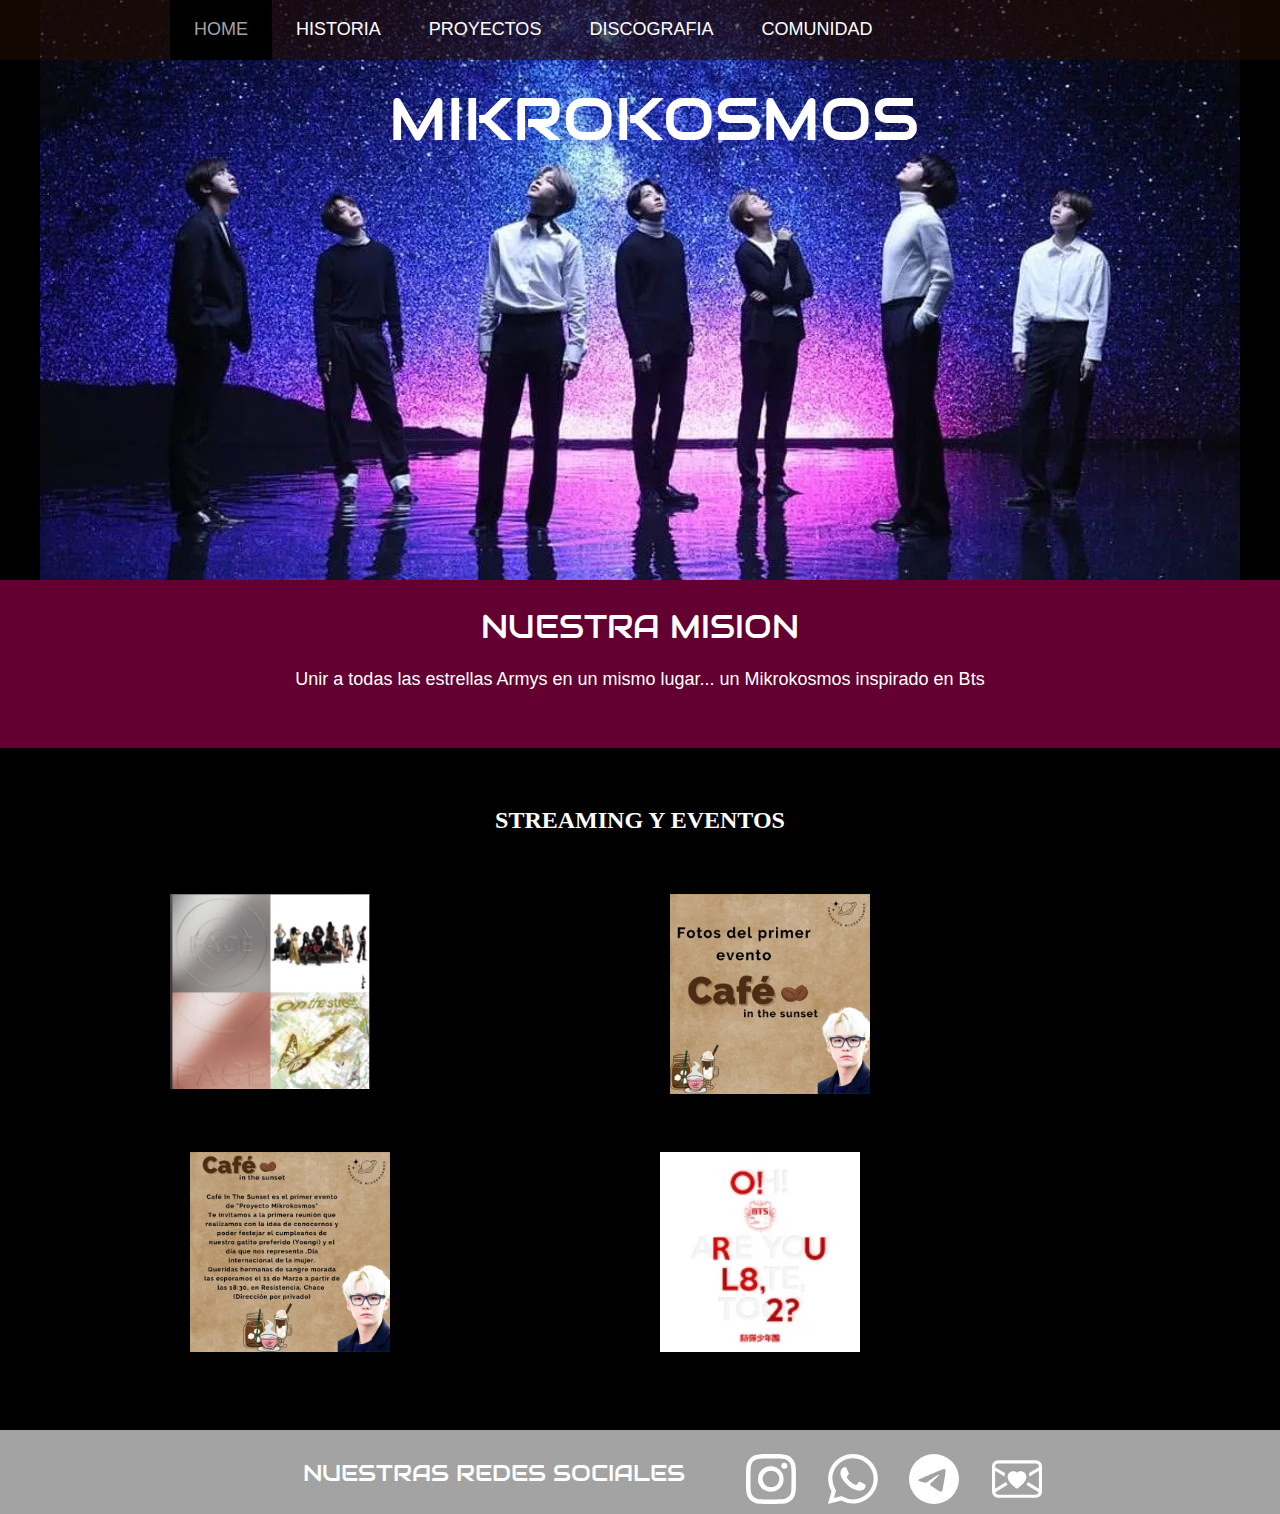
<file: index.html>
<!doctype html>
<!-- Website template by freewebsitetemplates.com -->
<html>
<head>
	<meta charset="UTF-8">
	<meta name="viewport" content="width=device-width, initial-scale=1.0">
	<title>Mikrokosmos Home</title>
	<link rel="stylesheet" href="css/style.css" type="text/css">
	<link rel="stylesheet" type="text/css" href="css/mobile.css">
	<script src="js/mobile.js" type="text/javascript"></script>
</head>
<body>
	<div id="page">
		<div id="header">
			<div>
			<!-- <img class="logo" src="images/LOGO ARMY (50 × 25 in).png" alt=""></a> -->
				<ul id="navigation">
					<li class="selected">
						<a href="index.html">Home</a>
					</li>
					<li>
						<a href="about.html">Historia </a>
					</li>
					<li class="menu">
						<a href="projects.html">Proyectos</a>
						
					</li>
					<li class="menu">
						<a href="blog.html">Discografia</a>
						<ul class="secondary">
							<li>
								<a href="singlepost.html">Dvd's</a>
							</li>
						</ul>
					</li>
					<li>
						<a href="contact.html">Comunidad</a>
					</li>
				</ul>
			</div>
		</div>
		<div id="body" class="home">
			<div class="header">
				<div>
				
					<h1>Mikrokosmos</h1>
				

					
				</div>
			</div>
			<div class="body">
				<div>
					<h1>Nuestra Mision </h1>
					<p>Unir a todas las estrellas Armys en un mismo lugar... un Mikrokosmos inspirado en Bts</p>
				</div>
			</div>
			<div class="footer">
				<div>
					<h2>streaming y eventos </h2>
					<ul>
						<li>
							<a href="projects.html"><img src="./images/stremeaminactual.jpeg" alt="Streming"></a>
						</li>
						<li>
							<a href="projects.html"><img src="./images/fotos evento.png" alt="Fotos del primer Evento"></a>
						</li>
						<li>
							<a href="projects.html"><img src="./images/post2.png" alt="fotos primer eventos"></a>
						</li>
						<li>
							<a href="projects.html"><img src="./images/Orul82_cover.webp" alt=" Streming "></a>
						</li>
						
						
						
					</ul>
				</div>
			</div>
		</div>
		<div id="footer">
			<div class="connect">
				<div>
					<h1>NUESTRAS REDES SOCIALES</h1>
					<div>
						<a href="https://www.instagram.com/proyecto_mikrokosmos/" target="_blank" class="Instagram"><svg xmlns="http://www.w3.org/2000/svg" width="50" height="50" fill="currentColor" class="bi bi-instagram" viewBox="0 0 16 16">
							<path d="M8 0C5.829 0 5.556.01 4.703.048 3.85.088 3.269.222 2.76.42a3.917 3.917 0 0 0-1.417.923A3.927 3.927 0 0 0 .42 2.76C.222 3.268.087 3.85.048 4.7.01 5.555 0 5.827 0 8.001c0 2.172.01 2.444.048 3.297.04.852.174 1.433.372 1.942.205.526.478.972.923 1.417.444.445.89.719 1.416.923.51.198 1.09.333 1.942.372C5.555 15.99 5.827 16 8 16s2.444-.01 3.298-.048c.851-.04 1.434-.174 1.943-.372a3.916 3.916 0 0 0 1.416-.923c.445-.445.718-.891.923-1.417.197-.509.332-1.09.372-1.942C15.99 10.445 16 10.173 16 8s-.01-2.445-.048-3.299c-.04-.851-.175-1.433-.372-1.941a3.926 3.926 0 0 0-.923-1.417A3.911 3.911 0 0 0 13.24.42c-.51-.198-1.092-.333-1.943-.372C10.443.01 10.172 0 7.998 0h.003zm-.717 1.442h.718c2.136 0 2.389.007 3.232.046.78.035 1.204.166 1.486.275.373.145.64.319.92.599.28.28.453.546.598.92.11.281.24.705.275 1.485.039.843.047 1.096.047 3.231s-.008 2.389-.047 3.232c-.035.78-.166 1.203-.275 1.485a2.47 2.47 0 0 1-.599.919c-.28.28-.546.453-.92.598-.28.11-.704.24-1.485.276-.843.038-1.096.047-3.232.047s-2.39-.009-3.233-.047c-.78-.036-1.203-.166-1.485-.276a2.478 2.478 0 0 1-.92-.598 2.48 2.48 0 0 1-.6-.92c-.109-.281-.24-.705-.275-1.485-.038-.843-.046-1.096-.046-3.233 0-2.136.008-2.388.046-3.231.036-.78.166-1.204.276-1.486.145-.373.319-.64.599-.92.28-.28.546-.453.92-.598.282-.11.705-.24 1.485-.276.738-.034 1.024-.044 2.515-.045v.002zm4.988 1.328a.96.96 0 1 0 0 1.92.96.96 0 0 0 0-1.92zm-4.27 1.122a4.109 4.109 0 1 0 0 8.217 4.109 4.109 0 0 0 0-8.217zm0 1.441a2.667 2.667 0 1 1 0 5.334 2.667 2.667 0 0 1 0-5.334z"/>
						</svg></a>
						<a href="https://chat.whatsapp.com/CXDFHzBbsi5I4vhOWW2EW6" class="Whatsapp"><svg xmlns="http://www.w3.org/2000/svg" width="50" height="50" fill="currentColor" class="bi bi-whatsapp" viewBox="0 0 16 16">
							<path d="M13.601 2.326A7.854 7.854 0 0 0 7.994 0C3.627 0 .068 3.558.064 7.926c0 1.399.366 2.76 1.057 3.965L0 16l4.204-1.102a7.933 7.933 0 0 0 3.79.965h.004c4.368 0 7.926-3.558 7.93-7.93A7.898 7.898 0 0 0 13.6 2.326zM7.994 14.521a6.573 6.573 0 0 1-3.356-.92l-.24-.144-2.494.654.666-2.433-.156-.251a6.56 6.56 0 0 1-1.007-3.505c0-3.626 2.957-6.584 6.591-6.584a6.56 6.56 0 0 1 4.66 1.931 6.557 6.557 0 0 1 1.928 4.66c-.004 3.639-2.961 6.592-6.592 6.592zm3.615-4.934c-.197-.099-1.17-.578-1.353-.646-.182-.065-.315-.099-.445.099-.133.197-.513.646-.627.775-.114.133-.232.148-.43.05-.197-.1-.836-.308-1.592-.985-.59-.525-.985-1.175-1.103-1.372-.114-.198-.011-.304.088-.403.087-.088.197-.232.296-.346.1-.114.133-.198.198-.33.065-.134.034-.248-.015-.347-.05-.099-.445-1.076-.612-1.47-.16-.389-.323-.335-.445-.34-.114-.007-.247-.007-.38-.007a.729.729 0 0 0-.529.247c-.182.198-.691.677-.691 1.654 0 .977.71 1.916.81 2.049.098.133 1.394 2.132 3.383 2.992.47.205.84.326 1.129.418.475.152.904.129 1.246.08.38-.058 1.171-.48 1.338-.943.164-.464.164-.86.114-.943-.049-.084-.182-.133-.38-.232z"/>
						</svg></a>
						<a href="https://t.me/bulletfirls" class="Telegram"><svg xmlns="http://www.w3.org/2000/svg" width="50" height="50" fill="currentColor" class="bi bi-telegram" viewBox="0 0 16 16">
							<path d="M16 8A8 8 0 1 1 0 8a8 8 0 0 1 16 0zM8.287 5.906c-.778.324-2.334.994-4.666 2.01-.378.15-.577.298-.595.442-.03.243.275.339.69.47l.175.055c.408.133.958.288 1.243.294.26.006.549-.1.868-.32 2.179-1.471 3.304-2.214 3.374-2.23.05-.012.12-.026.166.016.047.041.042.12.037.141-.03.129-1.227 1.241-1.846 1.817-.193.18-.33.307-.358.336a8.154 8.154 0 0 1-.188.186c-.38.366-.664.64.015 1.088.327.216.589.393.85.571.284.194.568.387.936.629.093.06.183.125.27.187.331.236.63.448.997.414.214-.02.435-.22.547-.82.265-1.417.786-4.486.906-5.751a1.426 1.426 0 0 0-.013-.315.337.337 0 0 0-.114-.217.526.526 0 0 0-.31-.093c-.3.005-.763.166-2.984 1.09z"/>
						</svg></a>
						<a href="mailto:proyectomikrokosmos@gmail.com" class="Mail"><svg xmlns="http://www.w3.org/2000/svg" width="50" height="50" fill="currentColor" class="bi bi-envelope-heart" viewBox="0 0 16 16">
							<path fill-rule="evenodd" d="M0 4a2 2 0 0 1 2-2h12a2 2 0 0 1 2 2v8a2 2 0 0 1-2 2H2a2 2 0 0 1-2-2V4Zm2-1a1 1 0 0 0-1 1v.217l3.235 1.94a2.76 2.76 0 0 0-.233 1.027L1 5.384v5.721l3.453-2.124c.146.277.329.556.55.835l-3.97 2.443A1 1 0 0 0 2 13h12a1 1 0 0 0 .966-.741l-3.968-2.442c.22-.28.403-.56.55-.836L15 11.105V5.383l-3.002 1.801a2.76 2.76 0 0 0-.233-1.026L15 4.217V4a1 1 0 0 0-1-1H2Zm6 2.993c1.664-1.711 5.825 1.283 0 5.132-5.825-3.85-1.664-6.843 0-5.132Z"/>
						</svg></a>
					</div>
				</div>
			</div>
			
		</div>
	</div>
</body>
</html>
</file>
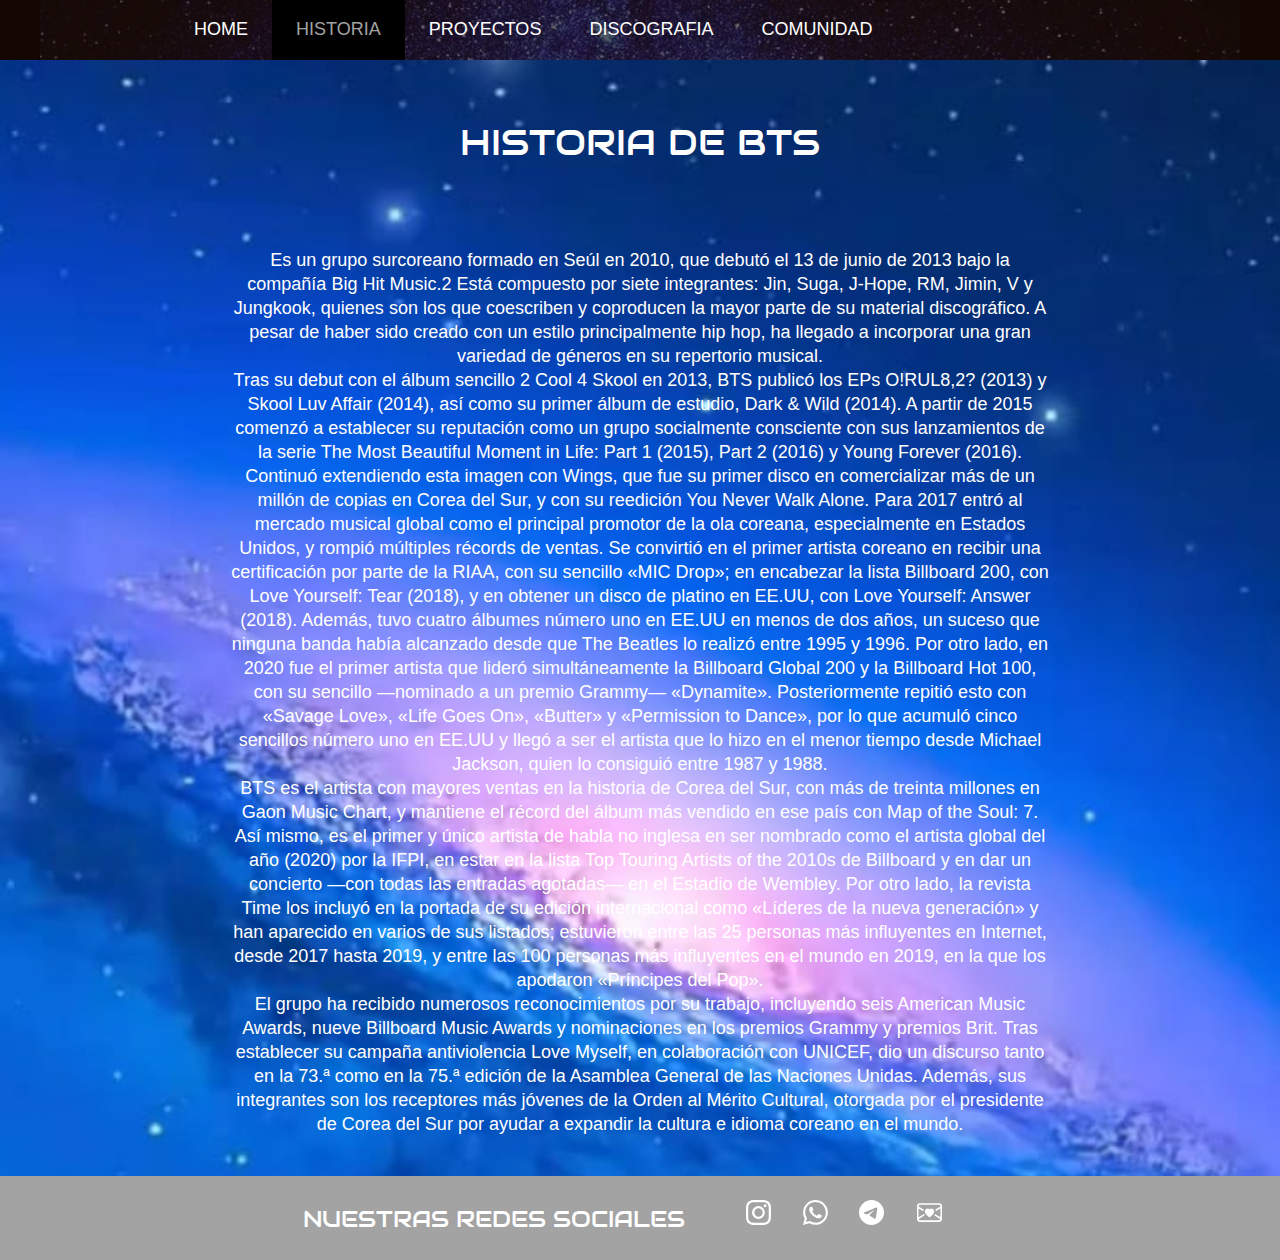
<file: about.html>
<!doctype html>
<!-- Website template by freewebsitetemplates.com -->
<html>
<head>
	<meta charset="UTF-8">
	<meta name="viewport" content="width=device-width, initial-scale=1.0">
	<title>Historia de BTS</title>
	<link rel="stylesheet" href="css/style.css" type="text/css">
	<link rel="stylesheet" type="text/css" href="css/mobile.css">
	<script src="js/mobile.js" type="text/javascript"></script>
</head>
<body>
	<div id="page">
		<div id="header">
			<div>
				<!-- <a href="index.html" class="logo"><img src="images/logo.png" alt=""></a> -->
				<ul id="navigation">
					<li>
						<a href="index.html">Home</a>
					</li>
					<li class="selected">
						<a href="about.html">Historia</a>
					</li>
					<li class="menu">
						<a href="projects.html">Proyectos</a>
						
					</li>
					<li class="menu">
						<a href="blog.html">Discografia</a>
						<ul class="secondary">
							<li>
								<a href="singlepost.html">Dvd's</a>
							</li>
						</ul>
					</li>
					<li>
						<a href="contact.html">Comunidad</a>
					</li>
				</ul>
			</div>
		</div>
		<div id="body" class="about">
			<div class="header">
				<div>
					<h1>Historia de BTS</h1>
					
					<p>Es un grupo surcoreano formado en Seúl en 2010, que debutó el 13 de junio de 2013 bajo la compañía Big Hit Music.2​ Está compuesto por siete integrantes: Jin, Suga, J-Hope, RM, Jimin, V y Jungkook, quienes son los que coescriben y coproducen la mayor parte de su material discográfico. A pesar de haber sido creado con un estilo principalmente hip hop, ha llegado a incorporar una gran variedad de géneros en su repertorio musical.</p>

					<p>Tras su debut con el álbum sencillo 2 Cool 4 Skool en 2013, BTS publicó los EPs O!RUL8,2? (2013) y Skool Luv Affair (2014), así como su primer álbum de estudio, Dark & Wild (2014). A partir de 2015 comenzó a establecer su reputación como un grupo socialmente consciente con sus lanzamientos de la serie The Most Beautiful Moment in Life: Part 1 (2015), Part 2 (2016) y Young Forever (2016). Continuó extendiendo esta imagen con Wings, que fue su primer disco en comercializar más de un millón de copias en Corea del Sur, y con su reedición You Never Walk Alone. Para 2017 entró al mercado musical global como el principal promotor de la ola coreana, especialmente en Estados Unidos, y rompió múltiples récords de ventas. Se convirtió en el primer artista coreano en recibir una certificación por parte de la RIAA, con su sencillo «MIC Drop»; en encabezar la lista Billboard 200, con Love Yourself: Tear (2018), y en obtener un disco de platino en EE.UU, con Love Yourself: Answer (2018). Además, tuvo cuatro álbumes número uno en EE.UU en menos de dos años, un suceso que ninguna banda había alcanzado desde que The Beatles lo realizó entre 1995 y 1996. Por otro lado, en 2020 fue el primer artista que lideró simultáneamente la Billboard Global 200 y la Billboard Hot 100, con su sencillo —nominado a un premio Grammy— «Dynamite». Posteriormente repitió esto con «Savage Love», «Life Goes On», «Butter» y «Permission to Dance», por lo que acumuló cinco sencillos número uno en EE.UU y llegó a ser el artista que lo hizo en el menor tiempo desde Michael Jackson, quien lo consiguió entre 1987 y 1988.</p>	
						
					<p>BTS es el artista con mayores ventas en la historia de Corea del Sur, con más de treinta millones en Gaon Music Chart, y mantiene el récord del álbum más vendido en ese país con Map of the Soul: 7. Así mismo, es el primer y único artista de habla no inglesa en ser nombrado como el artista global del año (2020) por la IFPI, en estar en la lista Top Touring Artists of the 2010s de Billboard y en dar un concierto —con todas las entradas agotadas— en el Estadio de Wembley. Por otro lado, la revista Time los incluyó en la portada de su edición internacional como «Líderes de la nueva generación» y han aparecido en varios de sus listados; estuvieron entre las 25 personas más influyentes en Internet, desde 2017 hasta 2019, y entre las 100 personas más influyentes en el mundo en 2019, en la que los apodaron «Príncipes del Pop».</p>	
						
					<p>El grupo ha recibido numerosos reconocimientos por su trabajo, incluyendo seis American Music Awards, nueve Billboard Music Awards y nominaciones en los premios Grammy y premios Brit. Tras establecer su campaña antiviolencia Love Myself, en colaboración con UNICEF, dio un discurso tanto en la 73.ª como en la 75.ª edición de la Asamblea General de las Naciones Unidas. Además, sus integrantes son los receptores más jóvenes de la Orden al Mérito Cultural, otorgada por el presidente de Corea del Sur por ayudar a expandir la cultura e idioma coreano en el mundo. </p>
				</div>
			</div>
			
		<div id="footer">
			<div class="connect">
				<div>
					<h1>NUESTRAS REDES SOCIALES</h1>
					<div>
						<a href="https://www.instagram.com/proyecto_mikrokosmos/" target="_blank" class="Instagram"><svg xmlns="http://www.w3.org/2000/svg" width="25" height="25" fill="currentColor" class="bi bi-instagram" viewBox="0 0 16 16">
							<path d="M8 0C5.829 0 5.556.01 4.703.048 3.85.088 3.269.222 2.76.42a3.917 3.917 0 0 0-1.417.923A3.927 3.927 0 0 0 .42 2.76C.222 3.268.087 3.85.048 4.7.01 5.555 0 5.827 0 8.001c0 2.172.01 2.444.048 3.297.04.852.174 1.433.372 1.942.205.526.478.972.923 1.417.444.445.89.719 1.416.923.51.198 1.09.333 1.942.372C5.555 15.99 5.827 16 8 16s2.444-.01 3.298-.048c.851-.04 1.434-.174 1.943-.372a3.916 3.916 0 0 0 1.416-.923c.445-.445.718-.891.923-1.417.197-.509.332-1.09.372-1.942C15.99 10.445 16 10.173 16 8s-.01-2.445-.048-3.299c-.04-.851-.175-1.433-.372-1.941a3.926 3.926 0 0 0-.923-1.417A3.911 3.911 0 0 0 13.24.42c-.51-.198-1.092-.333-1.943-.372C10.443.01 10.172 0 7.998 0h.003zm-.717 1.442h.718c2.136 0 2.389.007 3.232.046.78.035 1.204.166 1.486.275.373.145.64.319.92.599.28.28.453.546.598.92.11.281.24.705.275 1.485.039.843.047 1.096.047 3.231s-.008 2.389-.047 3.232c-.035.78-.166 1.203-.275 1.485a2.47 2.47 0 0 1-.599.919c-.28.28-.546.453-.92.598-.28.11-.704.24-1.485.276-.843.038-1.096.047-3.232.047s-2.39-.009-3.233-.047c-.78-.036-1.203-.166-1.485-.276a2.478 2.478 0 0 1-.92-.598 2.48 2.48 0 0 1-.6-.92c-.109-.281-.24-.705-.275-1.485-.038-.843-.046-1.096-.046-3.233 0-2.136.008-2.388.046-3.231.036-.78.166-1.204.276-1.486.145-.373.319-.64.599-.92.28-.28.546-.453.92-.598.282-.11.705-.24 1.485-.276.738-.034 1.024-.044 2.515-.045v.002zm4.988 1.328a.96.96 0 1 0 0 1.92.96.96 0 0 0 0-1.92zm-4.27 1.122a4.109 4.109 0 1 0 0 8.217 4.109 4.109 0 0 0 0-8.217zm0 1.441a2.667 2.667 0 1 1 0 5.334 2.667 2.667 0 0 1 0-5.334z"/>
						</svg></a>
						<a href="https://chat.whatsapp.com/CXDFHzBbsi5I4vhOWW2EW6" class="Whatsapp"><svg xmlns="http://www.w3.org/2000/svg" width="25" height="25" fill="currentColor" class="bi bi-whatsapp" viewBox="0 0 16 16">
							<path d="M13.601 2.326A7.854 7.854 0 0 0 7.994 0C3.627 0 .068 3.558.064 7.926c0 1.399.366 2.76 1.057 3.965L0 16l4.204-1.102a7.933 7.933 0 0 0 3.79.965h.004c4.368 0 7.926-3.558 7.93-7.93A7.898 7.898 0 0 0 13.6 2.326zM7.994 14.521a6.573 6.573 0 0 1-3.356-.92l-.24-.144-2.494.654.666-2.433-.156-.251a6.56 6.56 0 0 1-1.007-3.505c0-3.626 2.957-6.584 6.591-6.584a6.56 6.56 0 0 1 4.66 1.931 6.557 6.557 0 0 1 1.928 4.66c-.004 3.639-2.961 6.592-6.592 6.592zm3.615-4.934c-.197-.099-1.17-.578-1.353-.646-.182-.065-.315-.099-.445.099-.133.197-.513.646-.627.775-.114.133-.232.148-.43.05-.197-.1-.836-.308-1.592-.985-.59-.525-.985-1.175-1.103-1.372-.114-.198-.011-.304.088-.403.087-.088.197-.232.296-.346.1-.114.133-.198.198-.33.065-.134.034-.248-.015-.347-.05-.099-.445-1.076-.612-1.47-.16-.389-.323-.335-.445-.34-.114-.007-.247-.007-.38-.007a.729.729 0 0 0-.529.247c-.182.198-.691.677-.691 1.654 0 .977.71 1.916.81 2.049.098.133 1.394 2.132 3.383 2.992.47.205.84.326 1.129.418.475.152.904.129 1.246.08.38-.058 1.171-.48 1.338-.943.164-.464.164-.86.114-.943-.049-.084-.182-.133-.38-.232z"/>
						</svg></a>
						<a href="https://t.me/bulletfirls" class="Telegram"><svg xmlns="http://www.w3.org/2000/svg" width="25" height="25" fill="currentColor" class="bi bi-telegram" viewBox="0 0 16 16">
							<path d="M16 8A8 8 0 1 1 0 8a8 8 0 0 1 16 0zM8.287 5.906c-.778.324-2.334.994-4.666 2.01-.378.15-.577.298-.595.442-.03.243.275.339.69.47l.175.055c.408.133.958.288 1.243.294.26.006.549-.1.868-.32 2.179-1.471 3.304-2.214 3.374-2.23.05-.012.12-.026.166.016.047.041.042.12.037.141-.03.129-1.227 1.241-1.846 1.817-.193.18-.33.307-.358.336a8.154 8.154 0 0 1-.188.186c-.38.366-.664.64.015 1.088.327.216.589.393.85.571.284.194.568.387.936.629.093.06.183.125.27.187.331.236.63.448.997.414.214-.02.435-.22.547-.82.265-1.417.786-4.486.906-5.751a1.426 1.426 0 0 0-.013-.315.337.337 0 0 0-.114-.217.526.526 0 0 0-.31-.093c-.3.005-.763.166-2.984 1.09z"/>
						</svg></a>
						<a href="mailto:proyectomikrokosmos@gmail.com" class="Mail"><svg xmlns="http://www.w3.org/2000/svg" width="25" height="25" fill="currentColor" class="bi bi-envelope-heart" viewBox="0 0 16 16">
							<path fill-rule="evenodd" d="M0 4a2 2 0 0 1 2-2h12a2 2 0 0 1 2 2v8a2 2 0 0 1-2 2H2a2 2 0 0 1-2-2V4Zm2-1a1 1 0 0 0-1 1v.217l3.235 1.94a2.76 2.76 0 0 0-.233 1.027L1 5.384v5.721l3.453-2.124c.146.277.329.556.55.835l-3.97 2.443A1 1 0 0 0 2 13h12a1 1 0 0 0 .966-.741l-3.968-2.442c.22-.28.403-.56.55-.836L15 11.105V5.383l-3.002 1.801a2.76 2.76 0 0 0-.233-1.026L15 4.217V4a1 1 0 0 0-1-1H2Zm6 2.993c1.664-1.711 5.825 1.283 0 5.132-5.825-3.85-1.664-6.843 0-5.132Z"/>
						</svg></a>
					</div>
				</div>
			</div>
		</div> 
		</div> 
	</div>
</body>
</html>
</file>
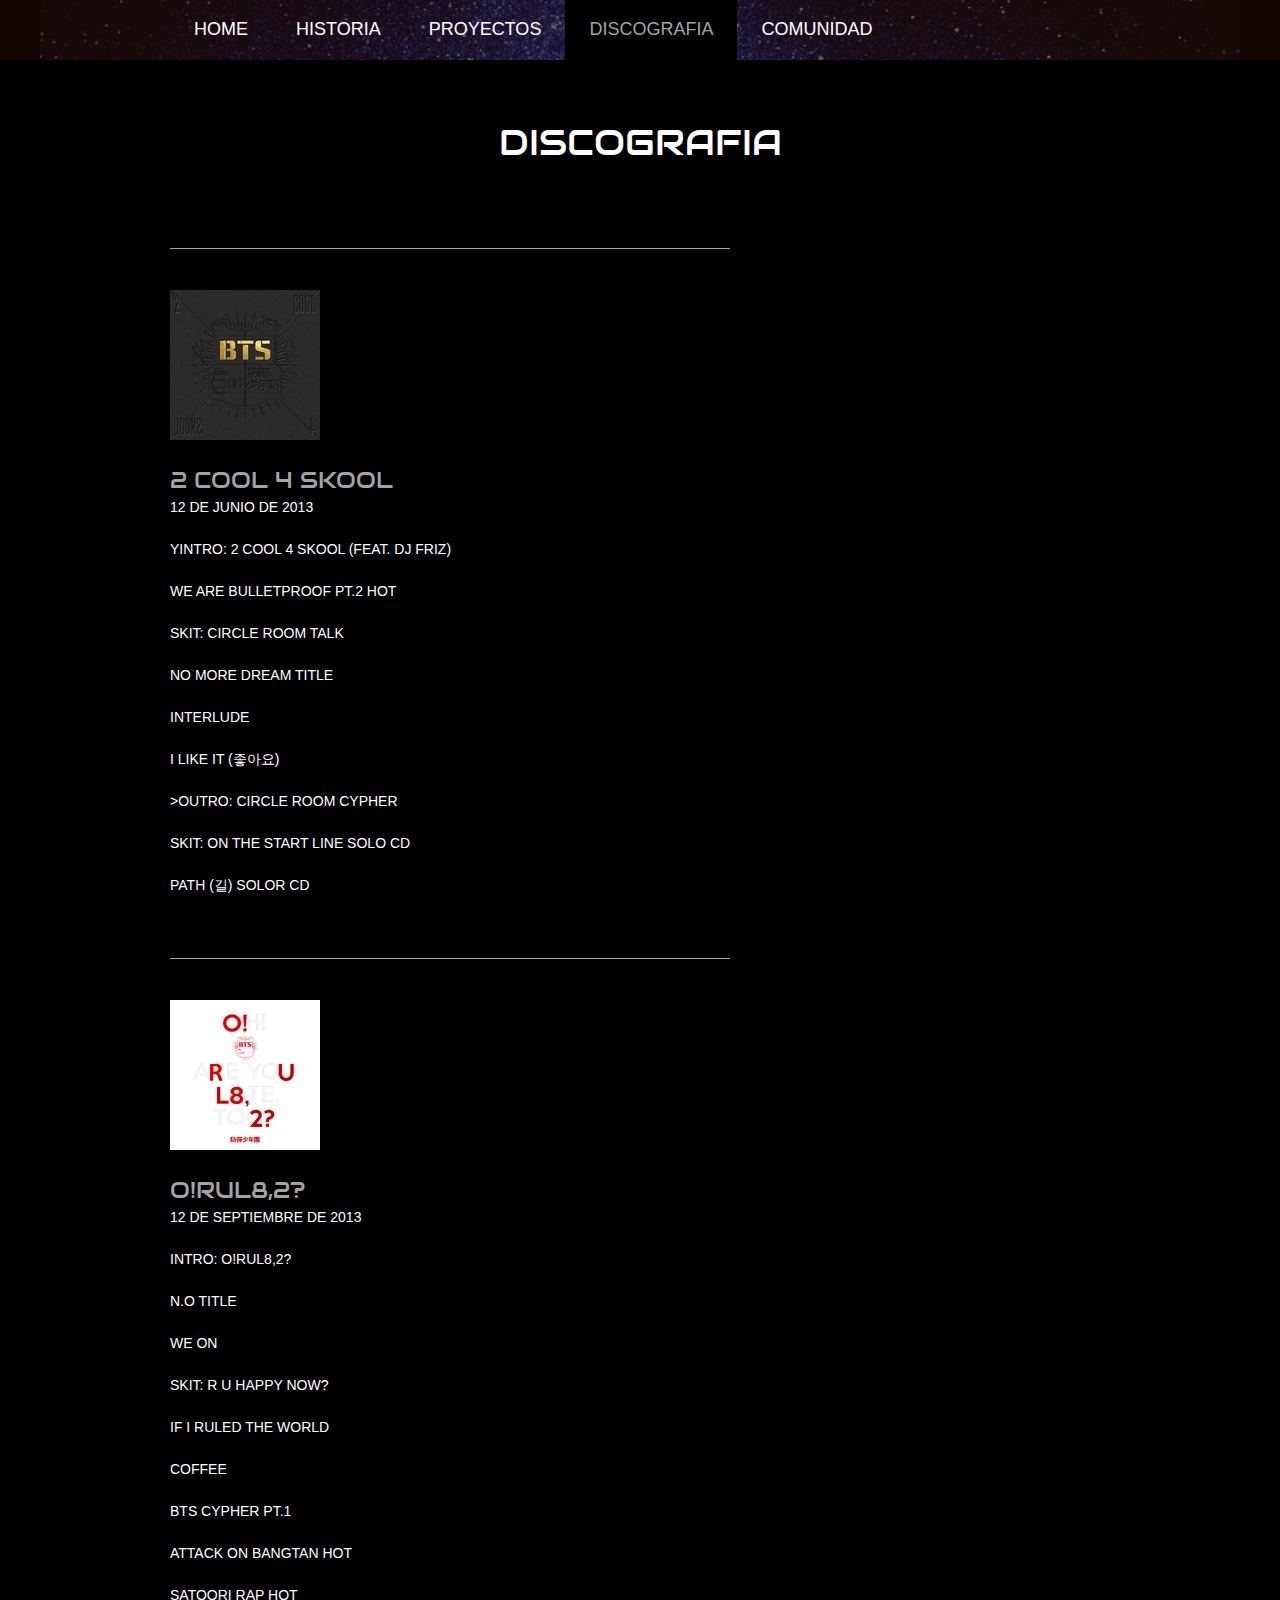
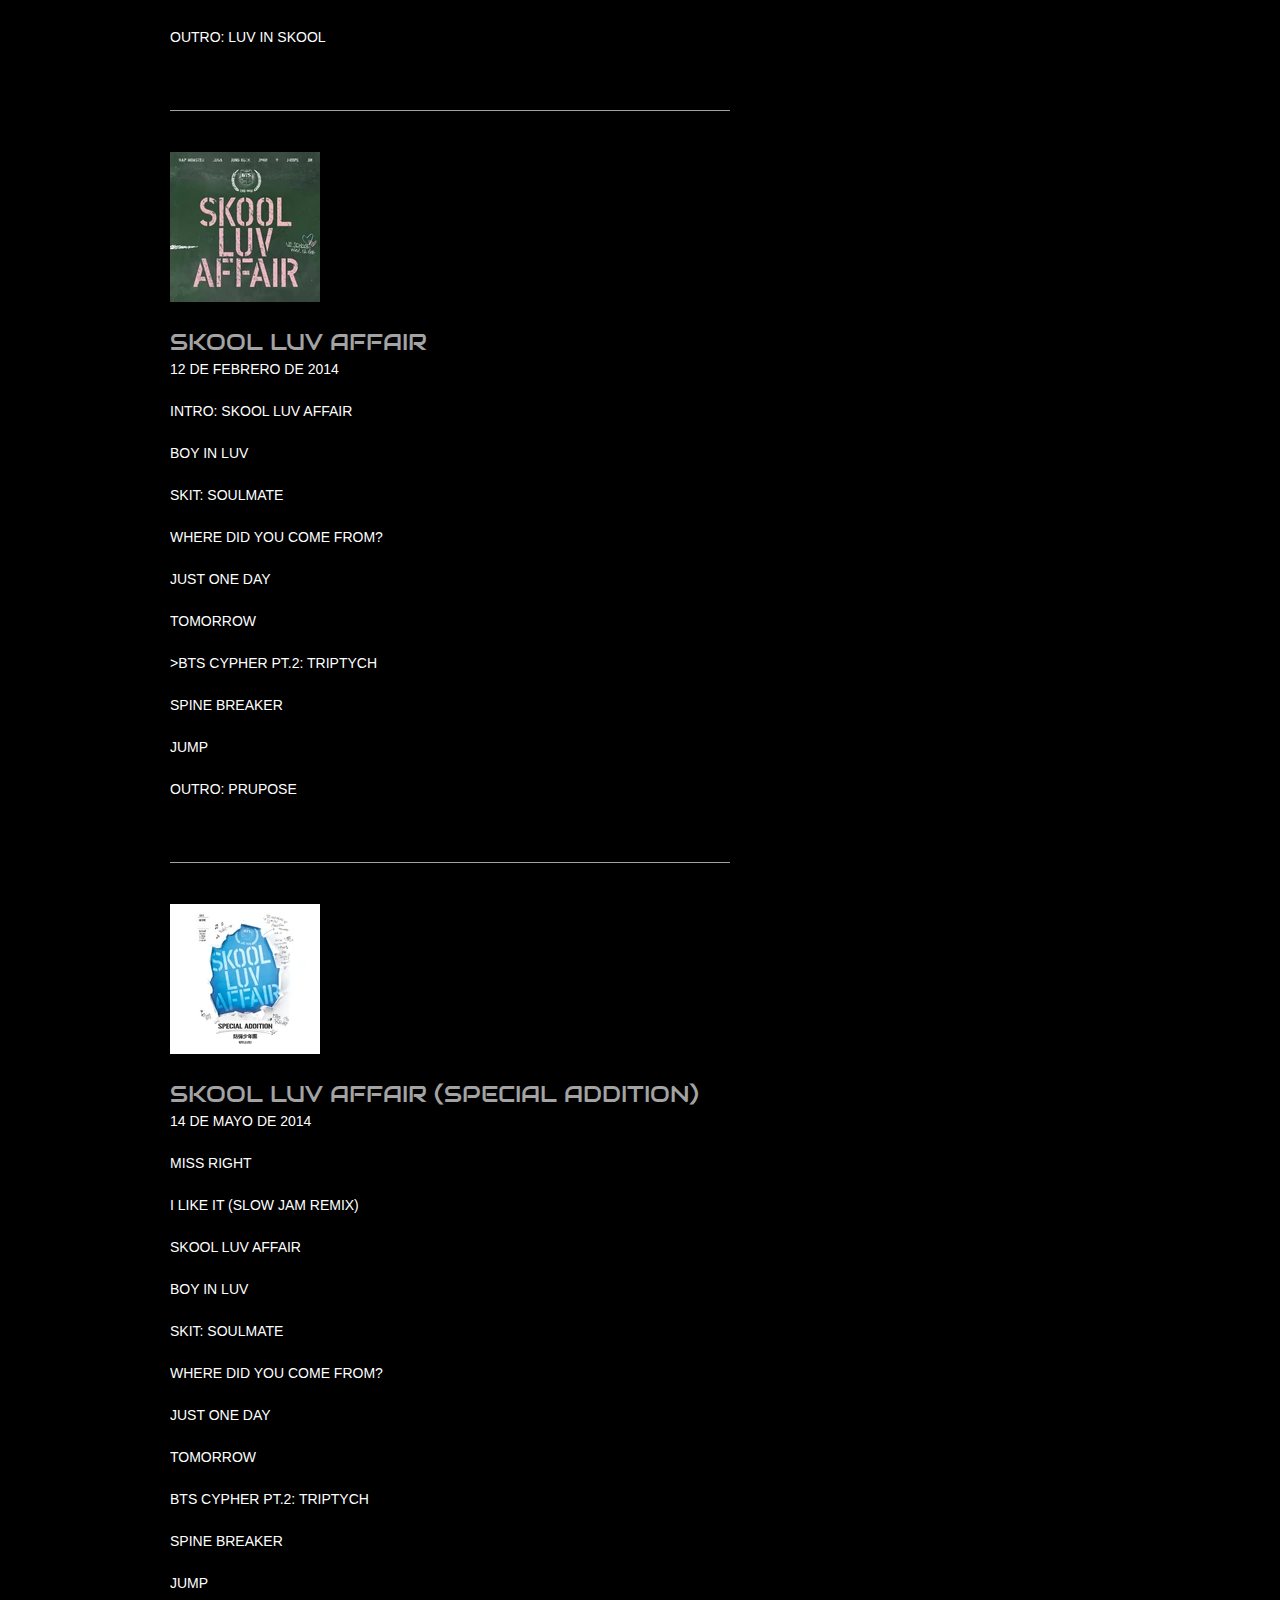
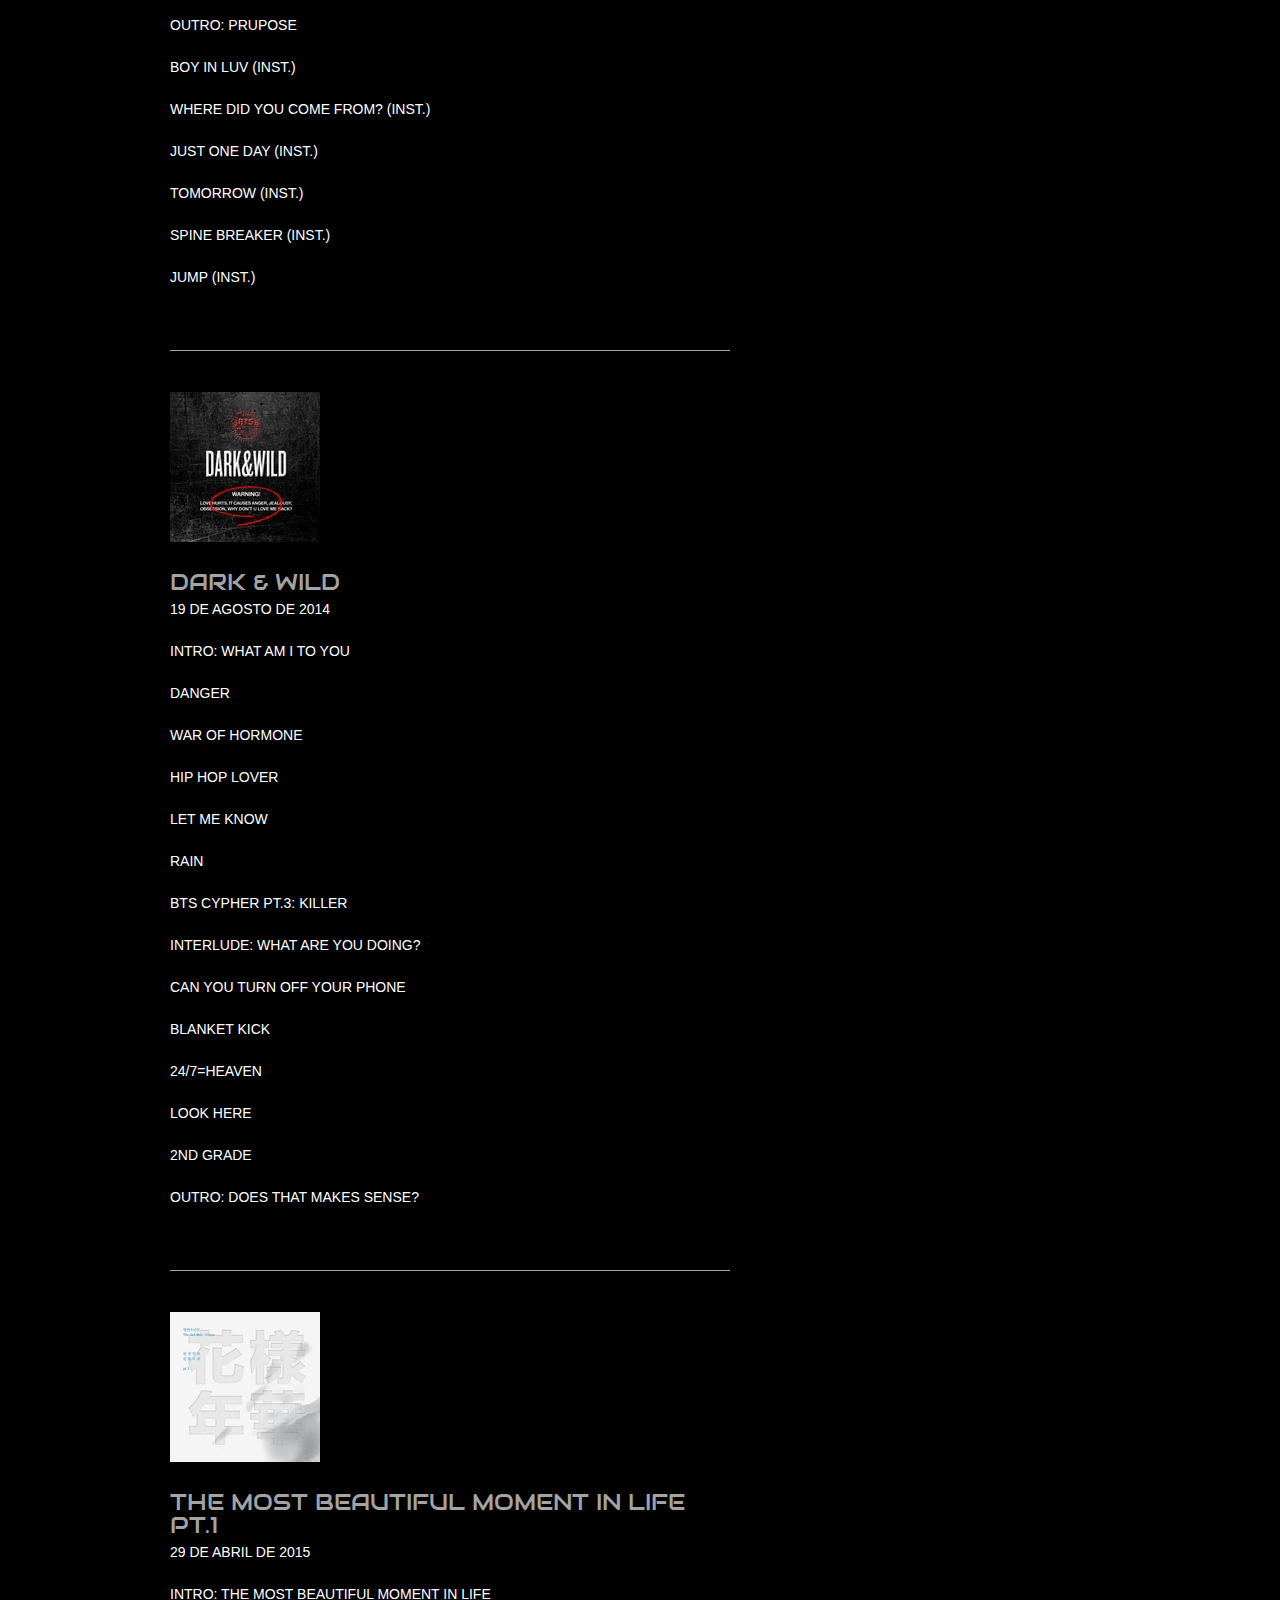
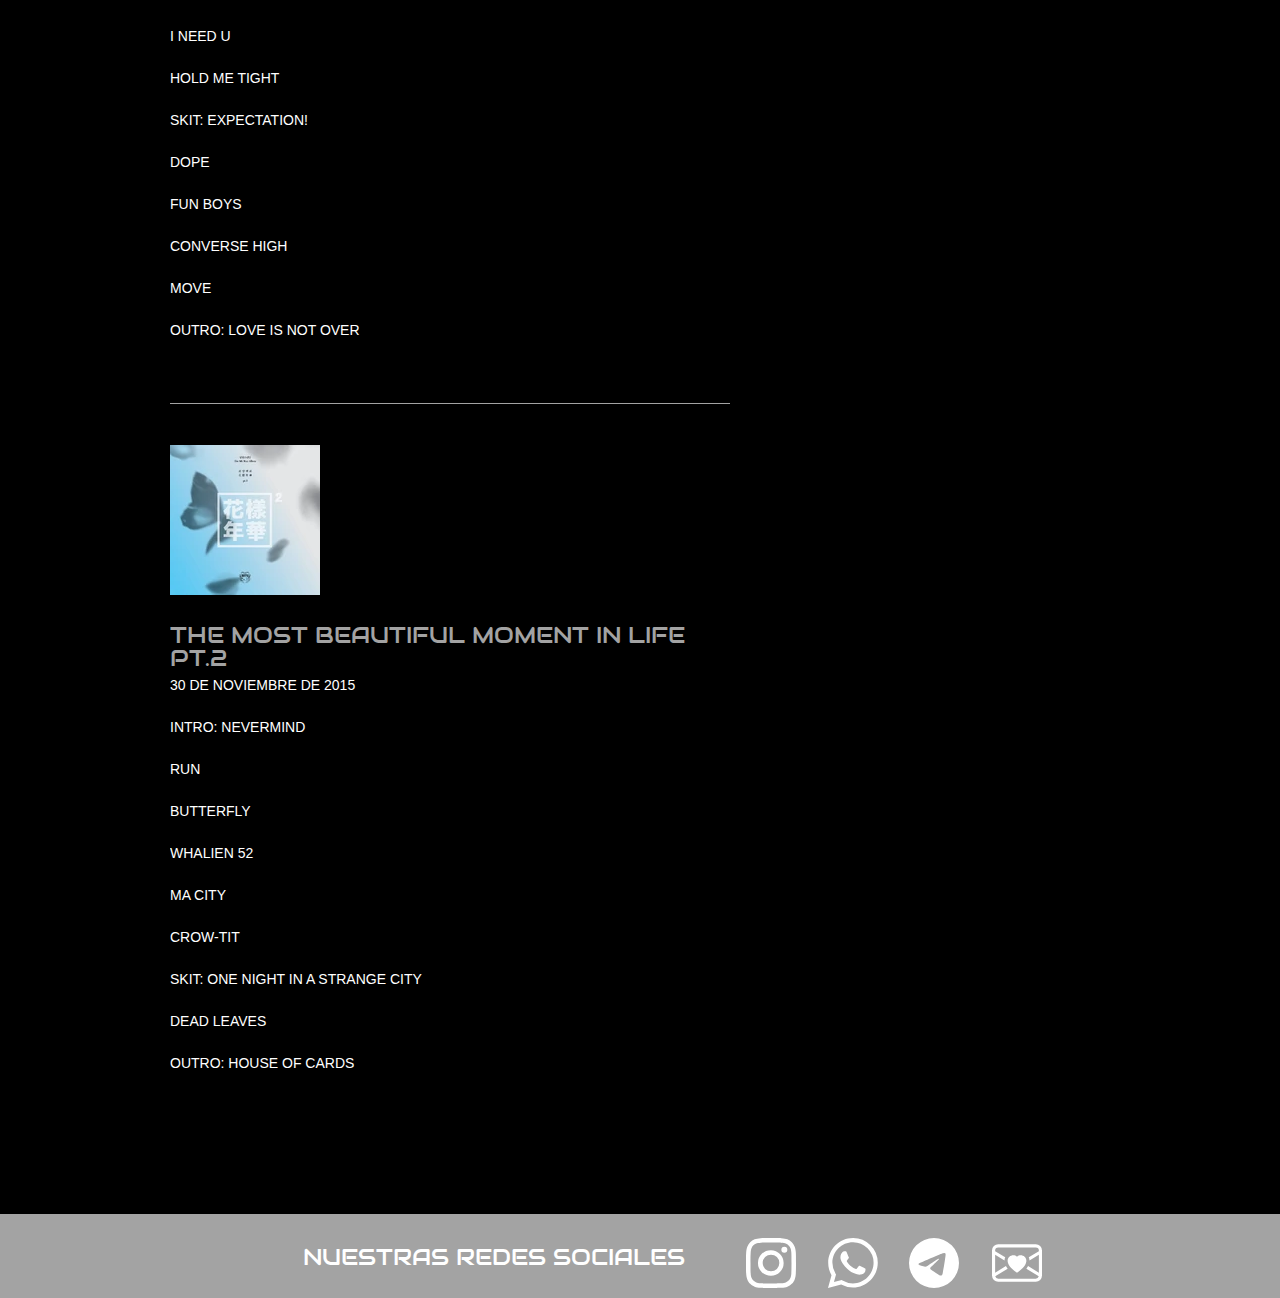
<file: blog.html>
<!doctype html>
<!-- Website template by freewebsitetemplates.com -->
<html>
<head>
	<meta charset="UTF-8">
	<meta name="viewport" content="width=device-width, initial-scale=1.0">
	<title>Discografia</title>
	<link rel="stylesheet" href="css/style.css" type="text/css">
	<link rel="stylesheet" type="text/css" href="css/mobile.css">
	<script src="js/mobile.js" type="text/javascript"></script>
</head>
<body>
	<div id="page">
		<div id="header">
			<div>
				<!-- <a href="index.html" class="logo"><img src="images/logo.png" alt=""></a> -->
				<ul id="navigation">
					<li>
						<a href="index.html">Home</a>
					</li>
					<li>
						<a href="about.html">Historia</a>
					</li>
					<li class="menu">
						<a href="projects.html">Proyectos</a>
						
					</li>
					<li class="menu selected">
						<a href="blog.html">Discografia</a>
						<ul class="secondary">
							<li>
								<a href="singlepost.html">Dvd's</a>
							</li>
						</ul>
					</li>
					<li>
						<a href="contact.html">Comunidad</a>
					</li>
				</ul>
			</div>
		</div>
		<div id="body">
			<div class="header">
				<div>
					<h1>Discografia</h1>
					<div class="article">
						<ul>
							<li>
								<img src="../images/2c4s_cover.webp" alt="Imagen del Album">
								<h1>2 COOL 4 SKOOL</h1>
								<span>12 de Junio de 2013</span>
								
									<span>YIntro: 2 Cool 4 Skool (feat. DJ Friz)</span>
									<span>We Are Bulletproof Pt.2 Hot</span>
									<span>Skit: Circle Room Talk</span>
									<span>No More Dream Title</span>
									<span>Interlude</span>
									<span>I Like It (좋아요)</span>
									<span>>Outro: Circle Room Cypher</span>
									<span>Skit: On the Start Line Solo CD</span>
									<span>Path (길) Solor CD</span>
								
								
							</li>
							<li>
								<img src="../images/Orul82_cover.webp" alt="Imagen del Album">
								<h1>O!RUL8,2?</h1>
								<span>12 de Septiembre de 2013</span>
								
								<span>Intro: O!RUL8,2?</span>
								<span>N.O Title</span>	
								<span>We On</span>	
								<span>Skit: R U Happy Now?</span>	
								<span>If I Ruled The World</span>	
								<span>Coffee</span>	
								<span>BTS Cypher Pt.1</span>	
								<span>Attack On Bangtan Hot</span>	
								<span>Satoori Rap Hot</span>	
								<span>Outro: Luv In Skool</span>
								
							</li>
							<li>
								<img src="./images/SLA1_cover.webp" alt="Imagen del Album">
								<h1>SKOOL LUV AFFAIR</h1>
								<span>12 de Febrero de 2014</span>
								
									<span>Intro: Skool Luv Affair</span>
									<span>Boy In Luv</span>
									<span>Skit: Soulmate</span>
									<span>Where Did You Come From?</span>
									<span>Just One Day</span>
									<span>Tomorrow</span>
									<span>>BTS Cypher Pt.2: Triptych</span>
									<span>Spine Breaker</span>
									<span>JUMP</span>
									<span>Outro: Prupose</span>
								
								
							</li>
							<li>
								<img src="./images/SLAre2_cover.webp" alt="Imagen del Album">
								<h1>SKOOL LUV AFFAIR (SPECIAL ADDITION)</h1>
								<span>14 de Mayo de 2014</span>
								
									<span>Miss Right</span>
									<span>I Like It (Slow Jam Remix)</span>
									<span>Skool Luv Affair</span> 
									<span>Boy In Luv</span>
									<span>Skit: Soulmate</span>
									<span>Where Did You Come From?</span>
									<span>Just One Day</span>
									<span>Tomorrow</span>
									<span>BTS Cypher Pt.2: Triptych</span>
									<span>Spine Breaker</span>
									<span>JUMP</span>
									<span>Outro: Prupose</span>
									<span>Boy In Luv (Inst.)</span>
									<span>Where Did You Come From? (Inst.)</span>
									<span>Just One Day (Inst.)</span>
									<span>Tomorrow (Inst.)</span>
									<span>Spine Breaker (Inst.)</span>
									<span>JUMP (Inst.)</span>
								</li>
								<li>
									<img src="./images/dark&wild_cover.webp" alt="Imagen del Album">
									<h1>DARK & WILD</h1>
									<span>19 de Agosto de 2014</span>
									
										<span>Intro: What Am I To You</span>
										<span>Danger</span>
										<span>War of Hormone</span> 
										<span>Hip Hop Lover</span>
										<span>Let Me Know</span>
										<span>Rain</span>
										<span>BTS Cypher Pt.3: KILLER</span>
										<span>Interlude: What Are You Doing?</span>
										<span>Can You Turn Off Your Phone</span>
										<span>Blanket Kick</span>
										<span>24/7=Heaven</span>
										<span>Look Here</span>
										<span>2nd Grade</span>
										<span>Outro: Does That Makes Sense?</span>
										
									</li>
									<li>
										<img src="./images/HYYH1white_cover.webp" alt="Imagen del Album">
										<h1>The Most Beautiful Moment In Life Pt.1</h1>
										<span>29 de abril de 2015</span>
										
											<span>Intro: The Most Beautiful Moment In Life</span>
											<span>I NEED U </span>
											<span>Hold Me Tight</span> 
											<span>SKIT: Expectation!</span>
											<span>DOPE</span>
											<span>Fun Boys</span>
											<span>Converse High </span>
											<span>Move</span>
											<span>Outro: Love Is Not Over</span>
									</li>
									<li>
										<img src="./images/HYYH2_cover.webp" alt="Imagen del Album">
										<h1>The Most Beautiful Moment In Life Pt.2</h1>
										<span>30 de noviembre de 2015</span>
										
											<span>Intro: Nevermind</span>
											<span>RUN </span>
											<span>Butterfly</span> 
											<span>Whalien 52</span>
											<span>Ma City</span>
											<span>Crow-Tit</span>
											<span>Skit: One night in a strange city</span>
											<span>Dead Leaves</span>
											<span>OUTRO: House Of Cards</span>
									</li>
						</ul>
					</div>
					
				</div>
			</div>
		</div>
		<div id="footer">
			<div class="connect">
				<div>
					<h1>NUESTRAS REDES SOCIALES</h1>
					<div>
						<a href="https://www.instagram.com/proyecto_mikrokosmos/" target="_blank" class="Instagram"><svg xmlns="http://www.w3.org/2000/svg" width="50" height="50" fill="currentColor" class="bi bi-instagram" viewBox="0 0 16 16">
							<path d="M8 0C5.829 0 5.556.01 4.703.048 3.85.088 3.269.222 2.76.42a3.917 3.917 0 0 0-1.417.923A3.927 3.927 0 0 0 .42 2.76C.222 3.268.087 3.85.048 4.7.01 5.555 0 5.827 0 8.001c0 2.172.01 2.444.048 3.297.04.852.174 1.433.372 1.942.205.526.478.972.923 1.417.444.445.89.719 1.416.923.51.198 1.09.333 1.942.372C5.555 15.99 5.827 16 8 16s2.444-.01 3.298-.048c.851-.04 1.434-.174 1.943-.372a3.916 3.916 0 0 0 1.416-.923c.445-.445.718-.891.923-1.417.197-.509.332-1.09.372-1.942C15.99 10.445 16 10.173 16 8s-.01-2.445-.048-3.299c-.04-.851-.175-1.433-.372-1.941a3.926 3.926 0 0 0-.923-1.417A3.911 3.911 0 0 0 13.24.42c-.51-.198-1.092-.333-1.943-.372C10.443.01 10.172 0 7.998 0h.003zm-.717 1.442h.718c2.136 0 2.389.007 3.232.046.78.035 1.204.166 1.486.275.373.145.64.319.92.599.28.28.453.546.598.92.11.281.24.705.275 1.485.039.843.047 1.096.047 3.231s-.008 2.389-.047 3.232c-.035.78-.166 1.203-.275 1.485a2.47 2.47 0 0 1-.599.919c-.28.28-.546.453-.92.598-.28.11-.704.24-1.485.276-.843.038-1.096.047-3.232.047s-2.39-.009-3.233-.047c-.78-.036-1.203-.166-1.485-.276a2.478 2.478 0 0 1-.92-.598 2.48 2.48 0 0 1-.6-.92c-.109-.281-.24-.705-.275-1.485-.038-.843-.046-1.096-.046-3.233 0-2.136.008-2.388.046-3.231.036-.78.166-1.204.276-1.486.145-.373.319-.64.599-.92.28-.28.546-.453.92-.598.282-.11.705-.24 1.485-.276.738-.034 1.024-.044 2.515-.045v.002zm4.988 1.328a.96.96 0 1 0 0 1.92.96.96 0 0 0 0-1.92zm-4.27 1.122a4.109 4.109 0 1 0 0 8.217 4.109 4.109 0 0 0 0-8.217zm0 1.441a2.667 2.667 0 1 1 0 5.334 2.667 2.667 0 0 1 0-5.334z"/>
						</svg></a>
						<a href="https://chat.whatsapp.com/CXDFHzBbsi5I4vhOWW2EW6" class="Whatsapp"><svg xmlns="http://www.w3.org/2000/svg" width="50" height="50" fill="currentColor" class="bi bi-whatsapp" viewBox="0 0 16 16">
							<path d="M13.601 2.326A7.854 7.854 0 0 0 7.994 0C3.627 0 .068 3.558.064 7.926c0 1.399.366 2.76 1.057 3.965L0 16l4.204-1.102a7.933 7.933 0 0 0 3.79.965h.004c4.368 0 7.926-3.558 7.93-7.93A7.898 7.898 0 0 0 13.6 2.326zM7.994 14.521a6.573 6.573 0 0 1-3.356-.92l-.24-.144-2.494.654.666-2.433-.156-.251a6.56 6.56 0 0 1-1.007-3.505c0-3.626 2.957-6.584 6.591-6.584a6.56 6.56 0 0 1 4.66 1.931 6.557 6.557 0 0 1 1.928 4.66c-.004 3.639-2.961 6.592-6.592 6.592zm3.615-4.934c-.197-.099-1.17-.578-1.353-.646-.182-.065-.315-.099-.445.099-.133.197-.513.646-.627.775-.114.133-.232.148-.43.05-.197-.1-.836-.308-1.592-.985-.59-.525-.985-1.175-1.103-1.372-.114-.198-.011-.304.088-.403.087-.088.197-.232.296-.346.1-.114.133-.198.198-.33.065-.134.034-.248-.015-.347-.05-.099-.445-1.076-.612-1.47-.16-.389-.323-.335-.445-.34-.114-.007-.247-.007-.38-.007a.729.729 0 0 0-.529.247c-.182.198-.691.677-.691 1.654 0 .977.71 1.916.81 2.049.098.133 1.394 2.132 3.383 2.992.47.205.84.326 1.129.418.475.152.904.129 1.246.08.38-.058 1.171-.48 1.338-.943.164-.464.164-.86.114-.943-.049-.084-.182-.133-.38-.232z"/>
						</svg></a>
						<a href="https://t.me/bulletfirls" class="Telegram"><svg xmlns="http://www.w3.org/2000/svg" width="50" height="50" fill="currentColor" class="bi bi-telegram" viewBox="0 0 16 16">
							<path d="M16 8A8 8 0 1 1 0 8a8 8 0 0 1 16 0zM8.287 5.906c-.778.324-2.334.994-4.666 2.01-.378.15-.577.298-.595.442-.03.243.275.339.69.47l.175.055c.408.133.958.288 1.243.294.26.006.549-.1.868-.32 2.179-1.471 3.304-2.214 3.374-2.23.05-.012.12-.026.166.016.047.041.042.12.037.141-.03.129-1.227 1.241-1.846 1.817-.193.18-.33.307-.358.336a8.154 8.154 0 0 1-.188.186c-.38.366-.664.64.015 1.088.327.216.589.393.85.571.284.194.568.387.936.629.093.06.183.125.27.187.331.236.63.448.997.414.214-.02.435-.22.547-.82.265-1.417.786-4.486.906-5.751a1.426 1.426 0 0 0-.013-.315.337.337 0 0 0-.114-.217.526.526 0 0 0-.31-.093c-.3.005-.763.166-2.984 1.09z"/>
						</svg></a>
						<a href="mailto:proyectomikrokosmos@gmail.com" class="Mail"><svg xmlns="http://www.w3.org/2000/svg" width="50" height="50" fill="currentColor" class="bi bi-envelope-heart" viewBox="0 0 16 16">
							<path fill-rule="evenodd" d="M0 4a2 2 0 0 1 2-2h12a2 2 0 0 1 2 2v8a2 2 0 0 1-2 2H2a2 2 0 0 1-2-2V4Zm2-1a1 1 0 0 0-1 1v.217l3.235 1.94a2.76 2.76 0 0 0-.233 1.027L1 5.384v5.721l3.453-2.124c.146.277.329.556.55.835l-3.97 2.443A1 1 0 0 0 2 13h12a1 1 0 0 0 .966-.741l-3.968-2.442c.22-.28.403-.56.55-.836L15 11.105V5.383l-3.002 1.801a2.76 2.76 0 0 0-.233-1.026L15 4.217V4a1 1 0 0 0-1-1H2Zm6 2.993c1.664-1.711 5.825 1.283 0 5.132-5.825-3.85-1.664-6.843 0-5.132Z"/>
						</svg></a>
					</div>
				</div>
			</div>
			
		</div>
	</div>
</body>
</html>
</file>
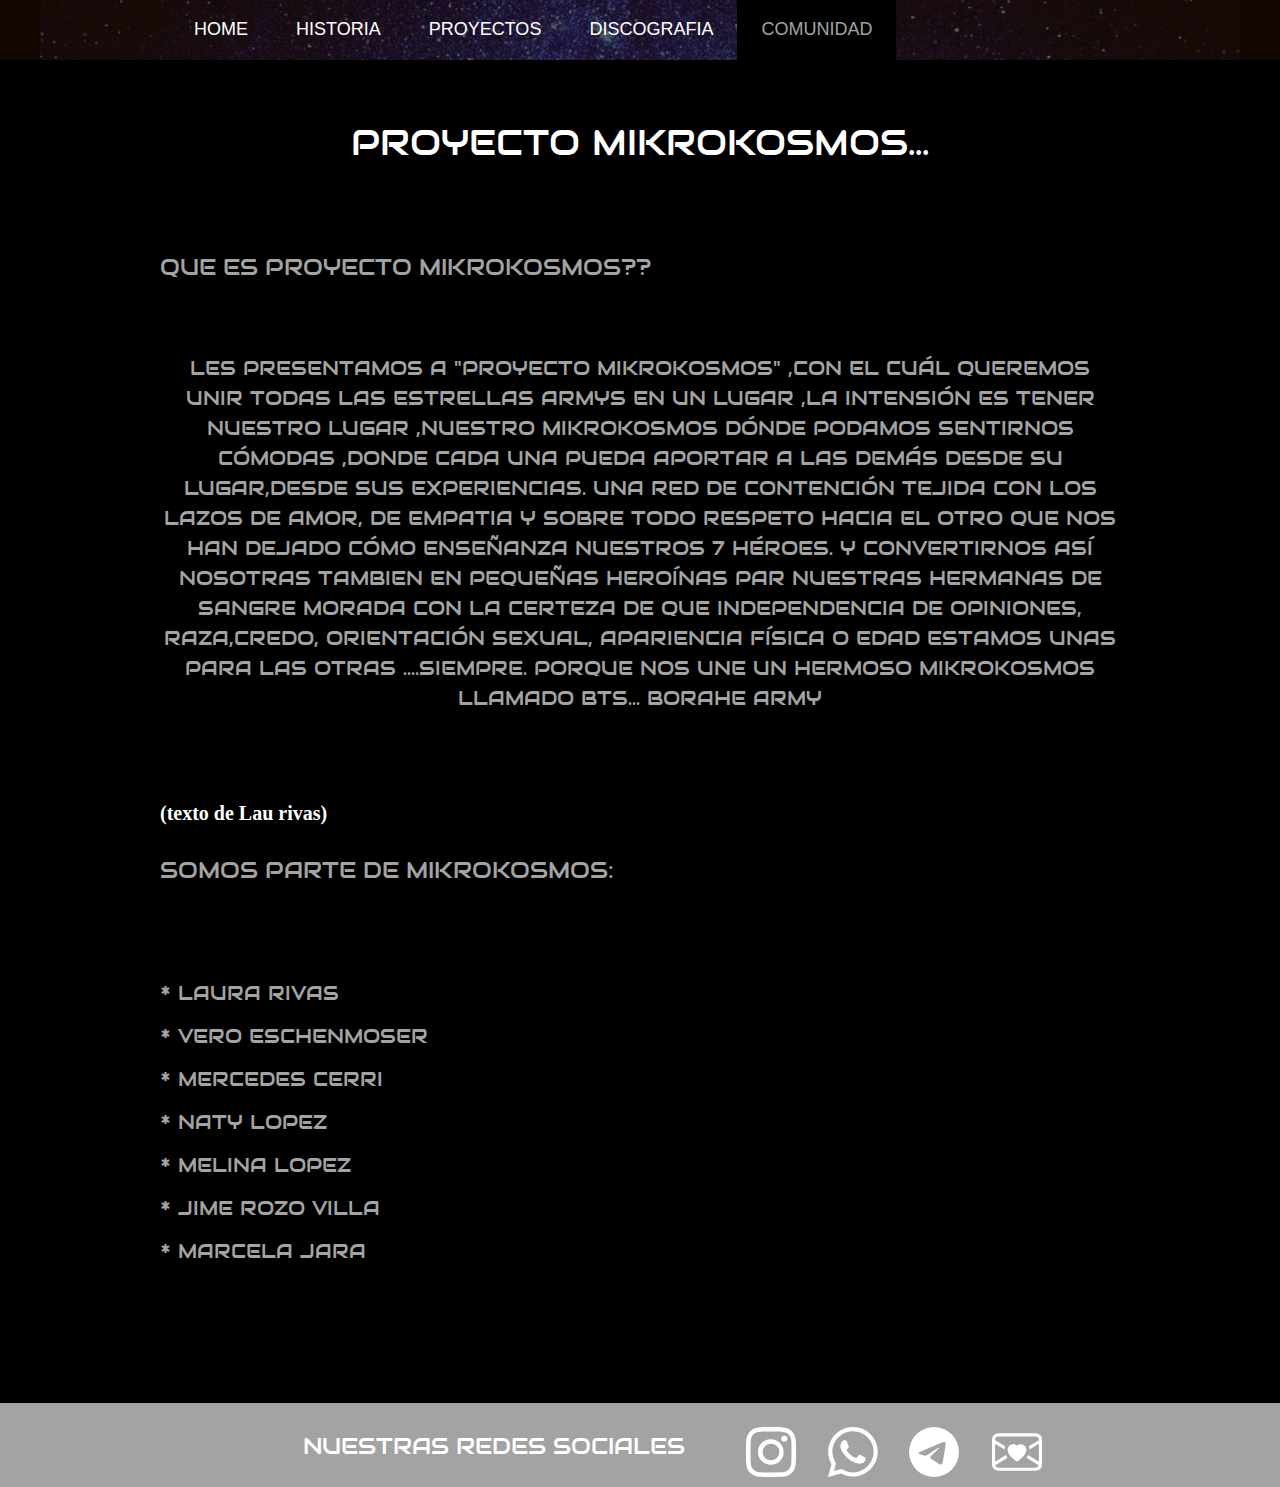
<file: contact.html>
<!doctype html>
<!-- Website template by freewebsitetemplates.com -->
<html>
<head>
	<meta charset="UTF-8">
	<meta name="viewport" content="width=device-width, initial-scale=1.0">
	<title>Comunidad</title>
	<link rel="stylesheet" href="css/style.css" type="text/css">
	<link rel="stylesheet" type="text/css" href="css/mobile.css">
	<script src="js/mobile.js" type="text/javascript"></script>
</head>
<body>
	<div id="page">
		<div id="header">
			<div>
				<!-- <a href="index.html" class="logo"><img src="images/logo.png" alt=""></a> -->
				<ul id="navigation">
					<li>
						<a href="index.html">Home</a>
					</li>
					<li>
						<a href="about.html">Historia </a>
					</li>
					<li class="menu">
						<a href="projects.html">Proyectos</a>
						
					</li>
					<li class="menu">
						<a href="blog.html">Discografia</a>
						<ul class="secondary">
							<li>
								<a href="singlepost.html">Dvd's</a>
							</li>
						</ul>
					</li>
					<li class="selected">
						<a href="contact.html">Comunidad</a>
					</li>
				</ul>
			</div>
		</div>
		<div id="body">
			<div class="header">
				<div class="contact">
					<h1>Proyecto Mikrokosmos...</h1>
					<h2>Que es Proyecto Mikrokosmos??</h2>
						<h3>Les presentamos a "Proyecto Mikrokosmos" ,con el cuál queremos unir todas las estrellas Armys en un lugar ,la intensión es tener nuestro lugar ,nuestro Mikrokosmos dónde podamos sentirnos cómodas ,donde cada una pueda aportar a las demás desde su lugar,desde sus experiencias.
						Una red de contención tejida con los lazos de amor, de empatia y sobre todo respeto hacia el otro que nos han dejado cómo enseñanza nuestros 7 héroes.
						Y convertirnos así nosotras tambien en pequeñas heroínas par nuestras hermanas de sangre morada con la certeza de que independencia de opiniones, raza,credo, orientación sexual, apariencia física o edad estamos unas para las otras ....siempre.
						
						Porque nos une un hermoso Mikrokosmos llamado BTS...
						
						BORAHE ARMY 
						<h4 class="firmas">(texto de Lau rivas)</h4>
					</h3>
						
					<h2>Somos parte de Mikrokosmos:</h2>
						
					<div class="integrantes">
						<ul>
							<li>
								<p>* Laura Rivas</p>
								<p>* Vero Eschenmoser</p>
								<p>* Mercedes Cerri</p>
								<p>* Naty Lopez</p>
								<p>* Melina Lopez</p>
								<p>* Jime Rozo Villa </p>
								<p>* Marcela Jara</p>
							</li>
						</ul>
						
				</div>
			</div>
		</div>
		<div id="footer">
			<div class="connect">
				<div>
					<h1>NUESTRAS REDES SOCIALES</h1>
					<div>
						<a href="https://www.instagram.com/proyecto_mikrokosmos/" target="_blank" class="Instagram"><svg xmlns="http://www.w3.org/2000/svg" width="50" height="50" fill="currentColor" class="bi bi-instagram" viewBox="0 0 16 16">
							<path d="M8 0C5.829 0 5.556.01 4.703.048 3.85.088 3.269.222 2.76.42a3.917 3.917 0 0 0-1.417.923A3.927 3.927 0 0 0 .42 2.76C.222 3.268.087 3.85.048 4.7.01 5.555 0 5.827 0 8.001c0 2.172.01 2.444.048 3.297.04.852.174 1.433.372 1.942.205.526.478.972.923 1.417.444.445.89.719 1.416.923.51.198 1.09.333 1.942.372C5.555 15.99 5.827 16 8 16s2.444-.01 3.298-.048c.851-.04 1.434-.174 1.943-.372a3.916 3.916 0 0 0 1.416-.923c.445-.445.718-.891.923-1.417.197-.509.332-1.09.372-1.942C15.99 10.445 16 10.173 16 8s-.01-2.445-.048-3.299c-.04-.851-.175-1.433-.372-1.941a3.926 3.926 0 0 0-.923-1.417A3.911 3.911 0 0 0 13.24.42c-.51-.198-1.092-.333-1.943-.372C10.443.01 10.172 0 7.998 0h.003zm-.717 1.442h.718c2.136 0 2.389.007 3.232.046.78.035 1.204.166 1.486.275.373.145.64.319.92.599.28.28.453.546.598.92.11.281.24.705.275 1.485.039.843.047 1.096.047 3.231s-.008 2.389-.047 3.232c-.035.78-.166 1.203-.275 1.485a2.47 2.47 0 0 1-.599.919c-.28.28-.546.453-.92.598-.28.11-.704.24-1.485.276-.843.038-1.096.047-3.232.047s-2.39-.009-3.233-.047c-.78-.036-1.203-.166-1.485-.276a2.478 2.478 0 0 1-.92-.598 2.48 2.48 0 0 1-.6-.92c-.109-.281-.24-.705-.275-1.485-.038-.843-.046-1.096-.046-3.233 0-2.136.008-2.388.046-3.231.036-.78.166-1.204.276-1.486.145-.373.319-.64.599-.92.28-.28.546-.453.92-.598.282-.11.705-.24 1.485-.276.738-.034 1.024-.044 2.515-.045v.002zm4.988 1.328a.96.96 0 1 0 0 1.92.96.96 0 0 0 0-1.92zm-4.27 1.122a4.109 4.109 0 1 0 0 8.217 4.109 4.109 0 0 0 0-8.217zm0 1.441a2.667 2.667 0 1 1 0 5.334 2.667 2.667 0 0 1 0-5.334z"/>
						</svg></a>
						<a href="https://chat.whatsapp.com/CXDFHzBbsi5I4vhOWW2EW6" class="Whatsapp"><svg xmlns="http://www.w3.org/2000/svg" width="50" height="50" fill="currentColor" class="bi bi-whatsapp" viewBox="0 0 16 16">
							<path d="M13.601 2.326A7.854 7.854 0 0 0 7.994 0C3.627 0 .068 3.558.064 7.926c0 1.399.366 2.76 1.057 3.965L0 16l4.204-1.102a7.933 7.933 0 0 0 3.79.965h.004c4.368 0 7.926-3.558 7.93-7.93A7.898 7.898 0 0 0 13.6 2.326zM7.994 14.521a6.573 6.573 0 0 1-3.356-.92l-.24-.144-2.494.654.666-2.433-.156-.251a6.56 6.56 0 0 1-1.007-3.505c0-3.626 2.957-6.584 6.591-6.584a6.56 6.56 0 0 1 4.66 1.931 6.557 6.557 0 0 1 1.928 4.66c-.004 3.639-2.961 6.592-6.592 6.592zm3.615-4.934c-.197-.099-1.17-.578-1.353-.646-.182-.065-.315-.099-.445.099-.133.197-.513.646-.627.775-.114.133-.232.148-.43.05-.197-.1-.836-.308-1.592-.985-.59-.525-.985-1.175-1.103-1.372-.114-.198-.011-.304.088-.403.087-.088.197-.232.296-.346.1-.114.133-.198.198-.33.065-.134.034-.248-.015-.347-.05-.099-.445-1.076-.612-1.47-.16-.389-.323-.335-.445-.34-.114-.007-.247-.007-.38-.007a.729.729 0 0 0-.529.247c-.182.198-.691.677-.691 1.654 0 .977.71 1.916.81 2.049.098.133 1.394 2.132 3.383 2.992.47.205.84.326 1.129.418.475.152.904.129 1.246.08.38-.058 1.171-.48 1.338-.943.164-.464.164-.86.114-.943-.049-.084-.182-.133-.38-.232z"/>
						</svg></a>
						<a href="https://t.me/bulletfirls" class="Telegram"><svg xmlns="http://www.w3.org/2000/svg" width="50" height="50" fill="currentColor" class="bi bi-telegram" viewBox="0 0 16 16">
							<path d="M16 8A8 8 0 1 1 0 8a8 8 0 0 1 16 0zM8.287 5.906c-.778.324-2.334.994-4.666 2.01-.378.15-.577.298-.595.442-.03.243.275.339.69.47l.175.055c.408.133.958.288 1.243.294.26.006.549-.1.868-.32 2.179-1.471 3.304-2.214 3.374-2.23.05-.012.12-.026.166.016.047.041.042.12.037.141-.03.129-1.227 1.241-1.846 1.817-.193.18-.33.307-.358.336a8.154 8.154 0 0 1-.188.186c-.38.366-.664.64.015 1.088.327.216.589.393.85.571.284.194.568.387.936.629.093.06.183.125.27.187.331.236.63.448.997.414.214-.02.435-.22.547-.82.265-1.417.786-4.486.906-5.751a1.426 1.426 0 0 0-.013-.315.337.337 0 0 0-.114-.217.526.526 0 0 0-.31-.093c-.3.005-.763.166-2.984 1.09z"/>
						</svg></a>
						<a href="mailto:proyectomikrokosmos@gmail.com" class="Mail"><svg xmlns="http://www.w3.org/2000/svg" width="50" height="50" fill="currentColor" class="bi bi-envelope-heart" viewBox="0 0 16 16">
							<path fill-rule="evenodd" d="M0 4a2 2 0 0 1 2-2h12a2 2 0 0 1 2 2v8a2 2 0 0 1-2 2H2a2 2 0 0 1-2-2V4Zm2-1a1 1 0 0 0-1 1v.217l3.235 1.94a2.76 2.76 0 0 0-.233 1.027L1 5.384v5.721l3.453-2.124c.146.277.329.556.55.835l-3.97 2.443A1 1 0 0 0 2 13h12a1 1 0 0 0 .966-.741l-3.968-2.442c.22-.28.403-.56.55-.836L15 11.105V5.383l-3.002 1.801a2.76 2.76 0 0 0-.233-1.026L15 4.217V4a1 1 0 0 0-1-1H2Zm6 2.993c1.664-1.711 5.825 1.283 0 5.132-5.825-3.85-1.664-6.843 0-5.132Z"/>
						</svg></a>

					</div>
				</div>
			</div>
			
			</div>
	</div>
	
</body>
</html>
</file>
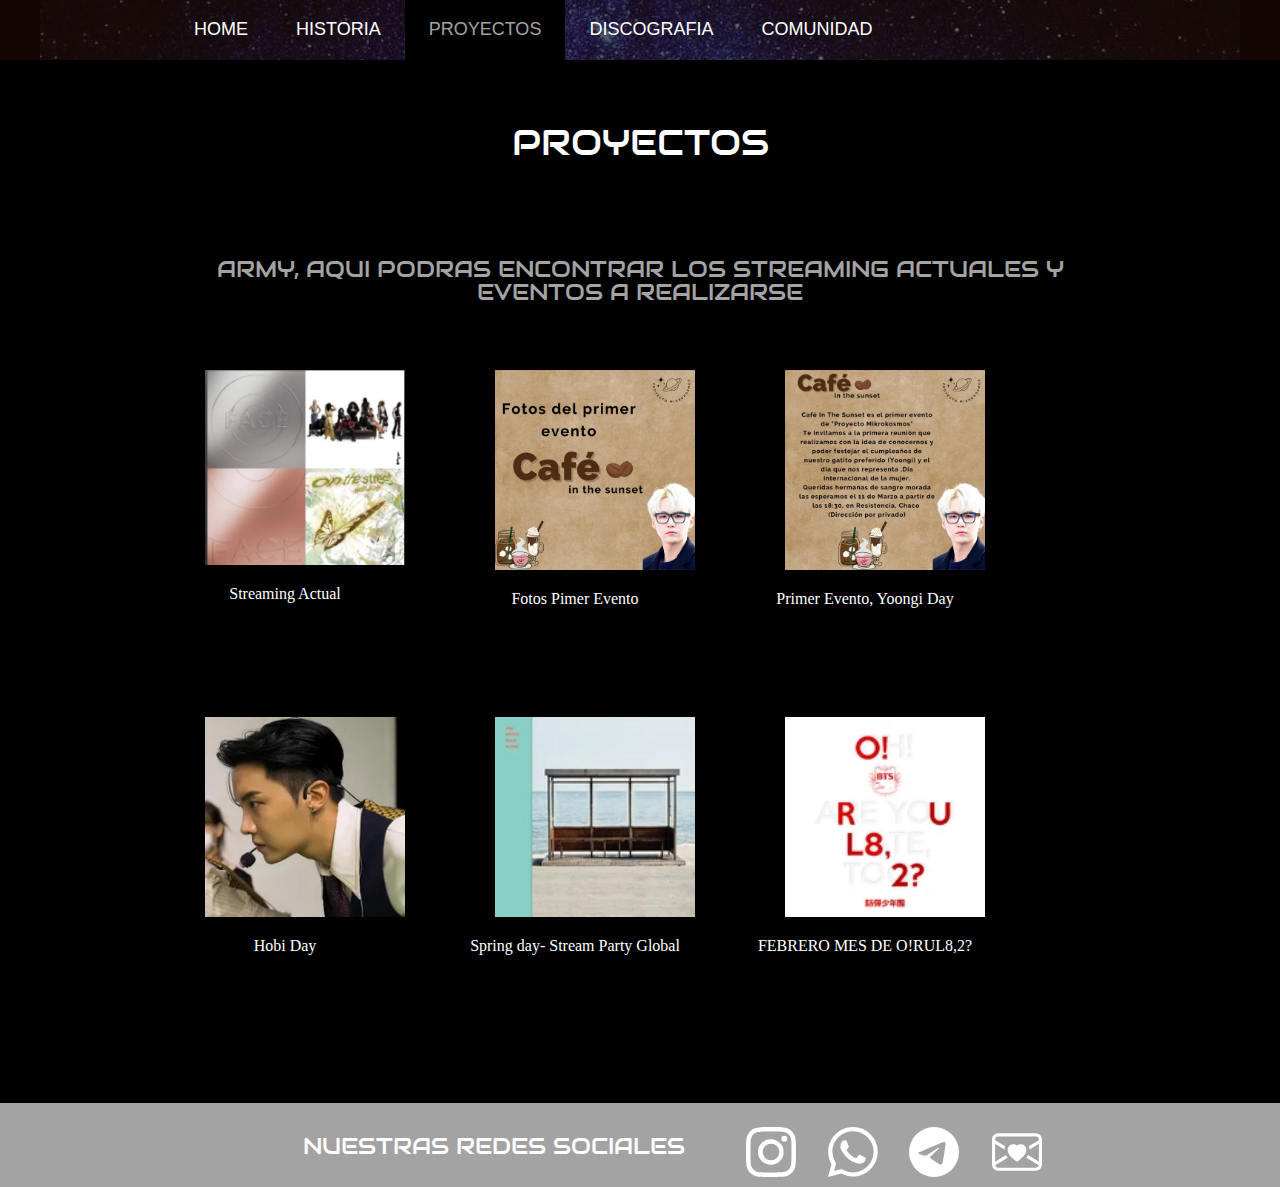
<file: projects.html>
<!doctype html>
<!-- Website template by freewebsitetemplates.com -->
<html>
<head>
	<meta charset="UTF-8">
	<meta name="viewport" content="width=device-width, initial-scale=1.0">
	<title>Proyectos BTS</title>
	<link rel="stylesheet" href="css/style.css" type="text/css">
	<link rel="stylesheet" type="text/css" href="css/mobile.css">
	<script src="js/mobile.js" type="text/javascript"></script>
</head>
<body>
	<div id="page">
		<div id="header">
			<div>
				<!-- <a href="index.html" class="logo"><img src="images/logo.png" alt=""></a> -->
				<ul id="navigation">
					<li>
						<a href="index.html">Home</a>
					</li>
					<li>
						<a href="about.html">Historia</a>
					</li>
					<li class="menu selected">
						<a href="projects.html">Proyectos</a>
					</li>
					<li class="menu">
						<a href="blog.html">Discografia</a>
						<ul class="secondary">
							<li>
								<a href="singlepost.html">Dvd's</a>
							</li>
						</ul>
					</li>
					<li>
						<a href="contact.html">Comunidad</a>
					</li>
				</ul>
			</div>
		</div>
		<div id="body">
			<div class="header">
				<div>
					<h1>Proyectos</h1>
					<h2> Army, aqui podras encontrar los streaming actuales y eventos a realizarse </h2>
					<ul class="proyecto">

						<li>
							<img src="./images/stremeaminactual.jpeg" alt="Streaming Actual">
							<a href="https://open.spotify.com/playlist/4spFLoKypZsOpsre8BCQDu?si=ea27acc6f69d4bfd"> Streaming Actual</a>
						</li>
						<li>
							<img src="./images/fotos evento.png" alt="Fotos Primer Evento">
							<a href="https://www.instagram.com/p/Cpu5SQOucQk/"> Fotos Pimer Evento </a>
						</li>

						<li>
							<img src="./images/post2.png" alt="Primer Proyecto">
							<a href="https://www.instagram.com/p/CpSXh1DuKL2/"> Primer Evento, Yoongi Day </a>
						</li>
						
						<li>
							<img src="./images/hobiday.webp" alt="Hobi Day">
							<a href="https://open.spotify.com/playlist/711drCb21TpwukeOjEGi0K?si=83e3247b8da841b4">Hobi Day</a>
						</li>

						<li>
							<img src="./images/YNWA_cover.webp" alt="Spring day- stream party global">
							<a href="https://open.spotify.com/playlist/3a9YhJgITkalOxbMn6B4pA?si=21b2e52706f24d15">Spring day- Stream Party Global</a>
						</li>
						<li>

							<img src="./images/Orul82_cover.webp" alt="Playlist Febrero">
							<a href="https://open.spotify.com/playlist/0aelUzmfHwNj0c1XPd4oCW?si=72015197aeec480e"> FEBRERO MES DE O!RUL8,2?</a>
						</li>
					</ul>
				</div>
			</div>
			
		</div>
		<div id="footer">
			<div class="connect">
				<div>
					<h1>NUESTRAS REDES SOCIALES</h1>
					<div>
						<a href="https://www.instagram.com/proyecto_mikrokosmos/" target="_blank" class="Instagram"><svg xmlns="http://www.w3.org/2000/svg" width="50" height="50" fill="currentColor" class="bi bi-instagram" viewBox="0 0 16 16">
							<path d="M8 0C5.829 0 5.556.01 4.703.048 3.85.088 3.269.222 2.76.42a3.917 3.917 0 0 0-1.417.923A3.927 3.927 0 0 0 .42 2.76C.222 3.268.087 3.85.048 4.7.01 5.555 0 5.827 0 8.001c0 2.172.01 2.444.048 3.297.04.852.174 1.433.372 1.942.205.526.478.972.923 1.417.444.445.89.719 1.416.923.51.198 1.09.333 1.942.372C5.555 15.99 5.827 16 8 16s2.444-.01 3.298-.048c.851-.04 1.434-.174 1.943-.372a3.916 3.916 0 0 0 1.416-.923c.445-.445.718-.891.923-1.417.197-.509.332-1.09.372-1.942C15.99 10.445 16 10.173 16 8s-.01-2.445-.048-3.299c-.04-.851-.175-1.433-.372-1.941a3.926 3.926 0 0 0-.923-1.417A3.911 3.911 0 0 0 13.24.42c-.51-.198-1.092-.333-1.943-.372C10.443.01 10.172 0 7.998 0h.003zm-.717 1.442h.718c2.136 0 2.389.007 3.232.046.78.035 1.204.166 1.486.275.373.145.64.319.92.599.28.28.453.546.598.92.11.281.24.705.275 1.485.039.843.047 1.096.047 3.231s-.008 2.389-.047 3.232c-.035.78-.166 1.203-.275 1.485a2.47 2.47 0 0 1-.599.919c-.28.28-.546.453-.92.598-.28.11-.704.24-1.485.276-.843.038-1.096.047-3.232.047s-2.39-.009-3.233-.047c-.78-.036-1.203-.166-1.485-.276a2.478 2.478 0 0 1-.92-.598 2.48 2.48 0 0 1-.6-.92c-.109-.281-.24-.705-.275-1.485-.038-.843-.046-1.096-.046-3.233 0-2.136.008-2.388.046-3.231.036-.78.166-1.204.276-1.486.145-.373.319-.64.599-.92.28-.28.546-.453.92-.598.282-.11.705-.24 1.485-.276.738-.034 1.024-.044 2.515-.045v.002zm4.988 1.328a.96.96 0 1 0 0 1.92.96.96 0 0 0 0-1.92zm-4.27 1.122a4.109 4.109 0 1 0 0 8.217 4.109 4.109 0 0 0 0-8.217zm0 1.441a2.667 2.667 0 1 1 0 5.334 2.667 2.667 0 0 1 0-5.334z"/>
						</svg></a>
						<a href="https://chat.whatsapp.com/CXDFHzBbsi5I4vhOWW2EW6" class="Whatsapp"><svg xmlns="http://www.w3.org/2000/svg" width="50" height="50" fill="currentColor" class="bi bi-whatsapp" viewBox="0 0 16 16">
							<path d="M13.601 2.326A7.854 7.854 0 0 0 7.994 0C3.627 0 .068 3.558.064 7.926c0 1.399.366 2.76 1.057 3.965L0 16l4.204-1.102a7.933 7.933 0 0 0 3.79.965h.004c4.368 0 7.926-3.558 7.93-7.93A7.898 7.898 0 0 0 13.6 2.326zM7.994 14.521a6.573 6.573 0 0 1-3.356-.92l-.24-.144-2.494.654.666-2.433-.156-.251a6.56 6.56 0 0 1-1.007-3.505c0-3.626 2.957-6.584 6.591-6.584a6.56 6.56 0 0 1 4.66 1.931 6.557 6.557 0 0 1 1.928 4.66c-.004 3.639-2.961 6.592-6.592 6.592zm3.615-4.934c-.197-.099-1.17-.578-1.353-.646-.182-.065-.315-.099-.445.099-.133.197-.513.646-.627.775-.114.133-.232.148-.43.05-.197-.1-.836-.308-1.592-.985-.59-.525-.985-1.175-1.103-1.372-.114-.198-.011-.304.088-.403.087-.088.197-.232.296-.346.1-.114.133-.198.198-.33.065-.134.034-.248-.015-.347-.05-.099-.445-1.076-.612-1.47-.16-.389-.323-.335-.445-.34-.114-.007-.247-.007-.38-.007a.729.729 0 0 0-.529.247c-.182.198-.691.677-.691 1.654 0 .977.71 1.916.81 2.049.098.133 1.394 2.132 3.383 2.992.47.205.84.326 1.129.418.475.152.904.129 1.246.08.38-.058 1.171-.48 1.338-.943.164-.464.164-.86.114-.943-.049-.084-.182-.133-.38-.232z"/>
						</svg></a>
						<a href="https://t.me/bulletfirls" class="Telegram"><svg xmlns="http://www.w3.org/2000/svg" width="50" height="50" fill="currentColor" class="bi bi-telegram" viewBox="0 0 16 16">
							<path d="M16 8A8 8 0 1 1 0 8a8 8 0 0 1 16 0zM8.287 5.906c-.778.324-2.334.994-4.666 2.01-.378.15-.577.298-.595.442-.03.243.275.339.69.47l.175.055c.408.133.958.288 1.243.294.26.006.549-.1.868-.32 2.179-1.471 3.304-2.214 3.374-2.23.05-.012.12-.026.166.016.047.041.042.12.037.141-.03.129-1.227 1.241-1.846 1.817-.193.18-.33.307-.358.336a8.154 8.154 0 0 1-.188.186c-.38.366-.664.64.015 1.088.327.216.589.393.85.571.284.194.568.387.936.629.093.06.183.125.27.187.331.236.63.448.997.414.214-.02.435-.22.547-.82.265-1.417.786-4.486.906-5.751a1.426 1.426 0 0 0-.013-.315.337.337 0 0 0-.114-.217.526.526 0 0 0-.31-.093c-.3.005-.763.166-2.984 1.09z"/>
						</svg></a>
						<a href="mailto:proyectomikrokosmos@gmail.com" class="Mail"><svg xmlns="http://www.w3.org/2000/svg" width="50" height="50" fill="currentColor" class="bi bi-envelope-heart" viewBox="0 0 16 16">
							<path fill-rule="evenodd" d="M0 4a2 2 0 0 1 2-2h12a2 2 0 0 1 2 2v8a2 2 0 0 1-2 2H2a2 2 0 0 1-2-2V4Zm2-1a1 1 0 0 0-1 1v.217l3.235 1.94a2.76 2.76 0 0 0-.233 1.027L1 5.384v5.721l3.453-2.124c.146.277.329.556.55.835l-3.97 2.443A1 1 0 0 0 2 13h12a1 1 0 0 0 .966-.741l-3.968-2.442c.22-.28.403-.56.55-.836L15 11.105V5.383l-3.002 1.801a2.76 2.76 0 0 0-.233-1.026L15 4.217V4a1 1 0 0 0-1-1H2Zm6 2.993c1.664-1.711 5.825 1.283 0 5.132-5.825-3.85-1.664-6.843 0-5.132Z"/>
						</svg></a>
					</div>
				</div>
			</div>
			
		</div>
	</div>
</body>
</html>
</file>
<file: css/style.css>
/* Website template by freewebsitetemplates.com */
body {
	margin: 0;
	padding: 0;
	position: relative;
	width: auto;
}
body #page {
	background: url("../images/mikrokosmos.jpg") no-repeat scroll center top #000000;
	margin: 0;
	overflow: hidden;
	padding: 0;
	width: auto;
	z-index: 3;
}
a {
	text-decoration: none;
	outline: none;
}
a:active {
	background: none;
}
img {
	border: none;
}
/*-------------------------------------------FONTS---------------------------------------------*/
@font-face {
	font-family: 'audiowide-regular-webfont';
	src: url('../fonts/audiowide-regular-webfont.eot');
	src: url('../fonts/audiowide-regular-webfont.woff') format('woff'), url('../fonts/audiowide-regular-webfont.ttf') format('truetype'), url('../fonts/audiowide-regular-webfont.svg') format('svg');
}
/*----------------------------------------header-styles---------------------------------------*/
#header {
	background: url(../images/bg-transparent1.png) repeat;
	margin: 0;
	min-height: 60px;
	padding: 0;
	width: auto;
}
#header div {
	margin: 0 auto;
	max-width: 940px;
	min-height: 60px;
	padding: 0 10px;
}
#header div img.logo {
	display: block;
	float: left;
	height: 60px;
	margin: 0 44px 0 0;
	padding: 0;
	width: 304px;
}
#header div  img {
	display: block;
	margin: 0;
	padding: 0;
	width: auto;
}
#header div ul {
	display: inline-block;
	float: left;
	list-style: none;
	margin: 0;
	padding: 0;
	width: auto;
}
#header div ul li {
	float: left;
	margin: 0;
	padding: 0;
	width: auto;
}
#header div ul li a {
	color: #ffffff;
	display: block;
	font-family: Arial;
	font-size: 18px;
	font-weight: normal;
	line-height: 59px;
	margin: 0;
	min-height: 60px;
	padding: 0 24px;
 *padding: 0 23px; /* Needed for IE8 and old versions */
	text-align: center;
	text-transform: uppercase;
	width: auto;
}
#header div ul li a:hover {
	background-color: #620031;
	color: #ffffff;
}
#header div ul li.selected a {
	background-color: #000000;
	color: #a3a3a3;
}
#header div ul li.menu {
	position: relative;
}
#header div ul li.menu ul {
	display: block;
	left: -99999px;
	list-style: none;
	margin: 0;
	padding: 0;
	position: absolute;
	top: 60px;
	width: 142px;
	z-index: 50;
}
#header div ul li.menu:hover ul.primary {
	left: 31px;
}
#header div ul li.menu ul.primary.selected {
	left: 31px;
}
#header div ul li.menu:hover ul.secondary {
	left: -20px;
}
#header div ul li.menu ul.secondary.selected {
	left: -20px;
}
#header div ul li.menu ul li {
	margin: 0;
	padding: 0;
	width: auto;
}
#header div ul li.menu ul li a {
	background-color: #620031;
	color: #ffffff;
	display: block;
	font-family: Arial;
	font-size: 18px;
	font-weight: normal;
	line-height: 60px;
	margin: 0;
	min-height: 60px;
	padding: 0 10px;
	text-align: center;
	text-transform: uppercase;
	width: auto;
}
#header div ul li.menu ul.primary.selected li a, #header div ul li.menu ul.secondary.selected li a {
	background-color: #f7f2f2;
	color: #a3a3a3;
}
/*----------------------------------------body-home-styles---------------------------------------*/
#body {
	background-color: #000000;
	margin: 0;
	min-height: 808px;
	overflow: hidden;
	padding: 0;
	width: 100%;
}
#body.home {
	background: none;
	margin: 0;
	min-height: 1308px;
	overflow: hidden;
	padding: 0;
	width: 100%;
}
#body.home .header {
	background: none;
	margin-bottom: 400px;
	overflow: hidden;
	padding: 0;
	width: 100%;
}
#body.home .header div {
	margin: 0 auto;
	max-width: 940px;
	overflow: hidden;
	padding: 0 10px;
	position: relative;
}
/* #body.home .header div img.satellite {
	display: block;
	left: 10px;
	margin: 0;
	padding: 0;
	position: absolute;
	top: 41px;
	width: auto;
	z-index: 50; */

#body.home .header div h1 {
	color: #FFFFFF;
	display: block;
	/* float: right; */
	font-family: audiowide-regular-webfont;
	font-size: 60px;
	font-weight: normal;
	line-height: 60px;
	margin: 30px auto;
	padding: 0 50px 0 50px;
	position: relative;
	text-align: right;
	text-transform: uppercase;
	width: 503px;
	z-index: 60;
}
h2 {
	color: #FFFFFF;
	margin: 10px 0 50px;
	min-height: 27px;
	padding: 17px 0 10px;
	position: relative;
	text-align: center;
	text-transform: uppercase;
	
}
#body.home .header div a.more {
	background-color: #000000;
	color: #a3a3a3;
	display: block;
	float: right;
	font-family: Arial;
	font-size: 18px;
	font-weight: normal;
	height: 49px;
	line-height: 49px;
	margin: 0 200px 0 0;
	padding: 0;
	text-align: center;
	text-transform: uppercase;
	position: relative;
	width: 180px;
	z-index: 55;
}
#body.home .header div a.more:hover {
	background-color: #ab000b;
	color: #ffffff;
}

h3 { 
	color: #FFFFFF;
	margin: 102px 0 0;
	min-height: 27px;
	padding: 17px 0 10px;
	position: relative;
	text-align: center;
	text-transform: uppercase;
	width: auto; 
}  
#body.home .header div ul {
	display: inline-block;
	list-style: none outside none;
	margin: 0 0 -6px;
	overflow: hidden;
	padding: 0;
	width: auto;
}
#body.home .header div ul li:first-child {
	padding: 0;
}
#body.home .header div ul li {
	border: medium none;
	float: left;
	margin: 0;
	padding: 0;
	width: auto;
}
#body.home .header div ul li a {
	display: block;
	float: none;
	height: 156px;
	margin: 0;
	padding: 0;
	width: 235px;
}
#body.home .header div ul li a img {
	cursor: pointer;
	filter: alpha(opacity=100);/* Needed for IE8 and old versions */
	opacity: 1.0;
	display: block;
	margin: 0;
	padding: 0;
	width: auto;
}
#body.home .header div ul li a img:hover {
	filter: alpha(opacity=70);/* Needed for IE8 and old versions */
	opacity: 0.7;
}
#body.home .body {
	background-color: #630031;
	margin: 0;
	min-height: 168px;
	overflow: hidden;
	padding: 0;
	width: 100%;
}
#body.home .body div {
	margin: 0 auto;
	max-width: 940px;
	overflow: hidden;
	padding: 31px 10px 0;
}
#body.home .body div h1 {
	color: #FFFFFF;
	display: block;
	font-family: audiowide-regular-webfont;
	font-size: 32px;
	font-weight: normal;
	line-height: 32px;
	margin: 0 auto 24px;
	padding: 0;
	text-align: center;
	text-transform: uppercase;
	width: 780px;
}
#body.home .body div p {
	color: #ffffff;
	display: block;
	font-family: Arial;
	font-size: 18px;
	font-weight: normal;
	line-height: 24px;
	margin: 0 auto;
	padding: 0;
	text-align: center;
	width: 780px;
}
#body.home .body div p a {
	color: #ffffff;
	font-family: Arial;
	font-size: 18px;
	font-weight: normal;
	line-height: 24px;
	margin: 0 auto;
	padding: 0;
	text-decoration: underline;
}
#body.home .body div p a:hover {
	color: #a3a3a3;
}
#body.home .footer {
	background-color: #000000;
	margin: 0;
	overflow: hidden;
	padding: 0;
	width: 100%;
}
#body.home .footer div {
	margin: 0 auto;
	max-width: 960px;
	overflow: hidden;
	padding: 32px 0 16px;
}
#body.home .footer div ul {
	display: inline-block;
	list-style: none;
	margin: 0;
	overflow: hidden;
	padding: 0;
	width: auto;
}
#body.home .footer div ul li:first-child {
	float: left;
	margin: 0 10px;
	padding: 0;
	width: 460px;
}
#body.home .footer div ul li {
	float: left;
	margin: 0 0 0 10px;
	padding: 0 0 0 20px;
	width: 440px;
}
#body.home .footer div ul li h1 {
	color: #FFFFFF;
	font-family: audiowide-regular-webfont;
	font-size: 32px;
	font-weight: normal;
	line-height: 32px;
	margin: 0 0 44px;
	padding: 0;
	text-align: left;
	text-transform: uppercase;
	width: auto;
}
#body.home .footer div ul li a {
	display: block;
	height: 258px;
	margin: 0;
	position: relative;
	padding: 0;
	width: 460px;
}
#body.home .footer div ul li a img {
	cursor: pointer;
	filter: alpha(opacity=100);/* Needed for IE8 and old versions */
	opacity: 1.0;
	display: block;
	margin: 0;
	padding: 0;
	width: 200px;
}
#body.home .footer div ul li a:hover img {
	filter: alpha(opacity=70);/* Needed for IE8 and old versions */
	opacity: 0.7;
}
#body.home .footer div ul li a span {
	background: url(../images/icons.png) no-repeat 0 -152px;
	display: block;
	height: 72px;
	left: 199px;
	margin: 0;
	padding: 0;
	position: absolute;
	top: 94px;
	width: 62px;
}
#body.home .footer div ul li a:hover span {
	background: url(../images/icons.png) no-repeat 0 -226px;
}
#body.home .footer div ul li ul {
	display: inline-block;
	list-style: none outside none;
	margin: 0;
	overflow: hidden;
	padding: 0;
	width: 440px;
}
#body.home .footer div ul li ul li {
	border-top: 1px solid #A3A3A3;
	float: none;
	margin: 0;
	overflow: hidden;
	padding: 39px 10px 38px 0;
	width: 440px;
}
#body.home .footer div ul li ul li:first-child {
	border: medium none;
	margin: 0;
	padding: 0 0 38px;
	width: 440px;
}
#body.home .footer div ul li ul li a {
	display: block;
	float: left;
	height: 90px;
	margin: 0 20px 0 0;
	padding: 0;
	width: 100px;
}
#body.home .footer div ul li ul li a img {
	cursor: pointer;
	filter: alpha(opacity=100);/* Needed for IE8 and old versions */
	opacity: 1.0;
	display: block;
	margin: 0;
	padding: 0;
	width: auto;
}
#body.home .footer div ul li ul li a img:hover {
	filter: alpha(opacity=70);/* Needed for IE8 and old versions */
	opacity: 0.7;
}
#body.home .footer div ul li ul li h1 {
	color: #A3A3A3;
	float: left;
	font-family: audiowide-regular-webfont;
	font-size: 23px;
	font-weight: normal;
	line-height: 23px;
	margin: 0;
	padding: 4px 0 8px;
	text-align: left;
	text-transform: uppercase;
	width: 310px;
}
#body.home .footer div ul li ul li span {
	color: #FFFFFF;
	display: block;
	float: left;
	font-family: Arial;
	font-size: 14px;
	font-weight: normal;
	line-height: 14px;
	margin: 0 0 10px;
	padding: 0;
	text-align: left;
	text-transform: uppercase;
	width: 310px;
}
#body.home .footer div ul li ul li a.more {
	background-color: #3c0f38;
	color: #ffffff;
	display: block;
	float: right;
	font-family: Arial;
	font-size: 14px;
	font-weight: normal;
	height: 31px;
	line-height: 31px;
	margin: 0;
	padding: 0;
	text-align: center;
	text-transform: uppercase;
	width: 120px;
}
#body.home .footer div ul li ul li a.more:hover {
	background-color: #620031;
}
/*----------------------------------------body-styles---------------------------------------*/
#body.about .header {
	background: url(../images/fondo400.jpeg) no-repeat  #000000;
	background-size: cover;
	margin: 0;
	min-height: 455px;
	padding: 0;
	width: 100%;
}
#body.about .header div, #body .header div {
	margin: 0 auto;
	max-width: 960px;
	overflow: hidden;
	padding: 65px 0 40px;
}
#body.about .header div h1, #body .header div h1 {
	color: #FFFFFF;
	display: block;
	font-family: audiowide-regular-webfont;
	font-size: 36px;
	font-weight: normal;
	line-height: 36px;
	margin: 0 auto 87px;
	padding: 0;
	text-align: center;
	text-transform: uppercase;
	width: 940px;
}
#body.about .header div h2 {
	color: #FFFFFF;
	display: block;
	font-family: audiowide-regular-webfont;
	font-size: 32px;
	font-weight: normal;
	line-height: 32px;
	margin: 0 auto 24px;
	padding: 0;
	text-align: center;
	text-transform: uppercase;
	width: 820px;
}
#body.about .header div p {
	color: white;
	display: block;
	font-family: Arial;
	font-size: 18px;
	font-weight: normal;
	line-height: 24px;
	margin: 0 auto;
	padding: 0;
	text-align: center;
	width: 820px;
}
#body.about .header div p a {
	color: #ffffff;
	font-family: Arial;
	font-size: 18px;
	font-weight: normal;
	line-height: 24px;
	margin: 0;
	padding: 0;
	text-decoration: underline;
}
#body.about .header div p a:hover {
	color: #a3a3a3;
}
#body.about .body {
	background-color: #620031;
	margin: 0;
	min-height: 253px;
	overflow: hidden;
	padding: 0;
	width: 100%;
}
#body.about .body div {
	margin: 0 auto;
	max-width: 940px;
	overflow: hidden;
	padding: 36px 10px 35px;
}
#body.about .body div h2 {
	color: #A3A3A3;
	float: left;
	font-family: audiowide-regular-webfont;
	font-size: 23px;
	font-weight: normal;
	line-height: 23px;
	margin: 18px 0 26px;
	padding: 0;
	text-align: left;
	text-transform: uppercase;
	width: 620px;
}
#body.about .body div p {
	color: #ffffff;
	display: block;
	float: left;
	font-family: Arial;
	font-size: 14px;
	font-weight: normal;
	line-height: 24px;
	margin: 0;
	padding: 0;
	text-align: left;
	width: 620px;
}
#body.about .body div p a {
	color: #ffffff;
	font-family: Arial;
	font-size: 14px;
	font-weight: normal;
	line-height: 24px;
	margin: 0;
	padding: 0;
	text-decoration: underline;
}
#body.about .body div p a:hover {
	color: #a3a3a3;
}
#body.about .body div img {
	display: block;
	float: right;
	margin: 0;
	padding: 0;
	width: auto;
}
#body.about .footer {
	background-color: #000000;
	margin: 0;
	min-height: 366px;
	padding: 0;
	width: 100%;
}
#body.about .footer div {
	margin: 0 auto;
	overflow: hidden;
	padding: 79px 0 0 10px;
	width: 950px;
}
#body.about .footer div h2 {
	color: #A3A3A3;
	float: right;
	font-family: audiowide-regular-webfont;
	font-size: 23px;
	font-weight: normal;
	line-height: 23px;
	margin: 34px 0 24px;
	padding: 0;
	text-align: left;
	text-transform: uppercase;
	width: 557px;
}
#body.about .footer div p {
	color: #ffffff;
	display: block;
	float: right;
	font-family: Arial;
	font-size: 18px;
	font-weight: normal;
	line-height: 24px;
	margin: 0 auto;
	padding: 0;
	text-align: left;
	width: 557px;
}
#body.about .footer div p a {
	color: #ffffff;
	font-family: Arial;
	font-size: 18px;
	font-weight: normal;
	line-height: 24px;
	margin: 0 auto;
	padding: 0;
	text-decoration: underline;
}
#body.about .footer div p a:hover {
	color: #a3a3a3;
}
#body.about .footer div img {
	float: left;
	display: block;
	margin: 0;
	padding: 0;
	width: auto;
}
#body.about .section {
	background-color: #3c0f38;
	margin: 0;
	min-height: 234px;
	padding: 0;
	width: auto;
}
#body.about .section div {
	margin: 0 auto;
	max-width: 960px;
	overflow: hidden;
	padding: 58px 0 55px;
}
#body.about .section div h2 {
	color: #A3A3A3;
	display: block;
	font-family: audiowide-regular-webfont;
	font-size: 23px;
	font-weight: normal;
	line-height: 23px;
	margin: 0 auto 26px;
	padding: 0;
	text-align: center;
	text-transform: uppercase;
	width: 780px;
}
#body.about .section div p {
	color: #ffffff;
	display: block;
	font-family: Arial;
	font-size: 14px;
	font-weight: normal;
	line-height: 24px;
	margin: 0 auto;
	padding: 0;
	text-align: center;
	width: 780px;
}
#body.about .section div p a {
	color: #ffffff;
	font-family: Arial;
	font-size: 14px;
	font-weight: normal;
	line-height: 24px;
	margin: 0;
	padding: 0;
	text-decoration: underline;
}
#body.about .section div p a:hover {
	color: #a3a3a3;
}
#body .header {
	margin: 0 auto;
	padding: 0;
	width: 100%;
}
#body .header div ul {
	display: flex;
	flex-wrap: wrap;
	max-width: 940px;
	list-style: none outside none;
	margin: 0;
	padding: 3px 10px 0;
}
#body .header div ul {
	border: none;
	padding: 0 0 38px;
}
#body .header div ul li {
	
	margin: 0;
	overflow: hidden;
	padding: 38px 0;
	width: auto;
	text-align:center ;
}
.proyecto {
	display: flex;
	
	
}
#body .header div ul li a {
	display: block;
	float: left;
	height: 50px;
	margin: 20px 40px 0 0;
	padding: 0;
	width: 250px;
	text-align:center ;
	color: #FFFFFF;
}
#body .header div ul li a img {
	cursor: pointer;
	filter: alpha(opacity=100);/* Needed for IE8 and old versions */
	opacity: 1.0;
	display: block;
	margin: 0;
	padding: 0;
	width: auto;
	
}
#body .header div ul li a img:hover {
	filter: alpha(opacity=70);/* Needed for IE8 and old versions */
	opacity: 0.7;
}
#body .header div ul li div {
	float: left;
	margin: 0;
	overflow: hidden;
	padding: 0;
	width: 520px;
}
#body .header div ul li div h1 {
	color: #A3A3A3;
	font-family: audiowide-regular-webfont;
	font-size: 23px;
	font-weight: normal;
	line-height: 23px;
	margin: 0 0 26px;
	padding: 0;
	text-align: left;
	text-transform: uppercase;
	width: 520px;
}
#body .header div ul li div p {
	color: #FFFFFF;
	font-family: Arial;
	font-size: 14px;
	font-weight: normal;
	line-height: 24px;
	margin: 0 0 41px;
	padding: 0;
	text-align: left;
	width: 520px;
}
#body .header div ul li div p a {
	color: #FFFFFF;
	display: inline;
	float: none;
	font-family: Arial;
	font-size: 14px;
	font-weight: normal;
	height: auto;
	line-height: 24px;
	margin: 0;
	padding: 0;
	text-decoration: underline;
	width: auto;
}
#body .header div ul li div p a:hover {
	color: #a3a3a3;
}
#body .header div ul li div a.more {
	background-color: #3c0f38;
	color: #ffffff;
	display: block;
	float: right;
	font-family: Arial;
	font-size: 14px;
	font-weight: normal;
	height: 31px;
	line-height: 31px;
	margin: 0;
	padding: 0;
	text-align: center;
	text-transform: uppercase;
	width: 120px;
}
#body .header div ul li div a.more:hover {
	background-color: #620031;
}
#body .header div img {
	display: block;
	margin: 0 auto;
	padding: 1px 0 0;
	width: 200px;
}
#body .header div h2 {
	color: #A3A3A3;
	display: block;
	font-family: audiowide-regular-webfont;
	font-size: 23px;
	font-weight: normal;
	line-height: 23px;
	margin: 0 auto;
	padding: 10px 0 27px;
	text-align: center;
	text-transform: uppercase;
	/* width: 780px; */
}
#body .header div p {
	color: #FFFFFF;
	display: block;
	font-family: Arial;
	font-size: 14px;
	font-weight: normal;
	line-height: 24px;
	margin: 0 auto 48px;
	padding: 0;
	text-align: center;
	width: 780px;
}
#body .header div p a {
	color: #ffffff;
	font-family: Arial;
	font-size: 14px;
	font-weight: normal;
	line-height: 24px;
	margin: 0 auto;
	padding: 0;
	text-decoration: underline;
}
#body .header div p a:hover {
	color: #a3a3a3;
}
#body .header div .article {
	float: left;
	margin: 0 40px 0 10px;
	padding: 0;
	width: 560px;
}
#body .header div .article ul {
	display: inline-block;
	list-style: none outside none;
	margin: 0;
	padding: 3px 0 0;
	width: 560px;
}
#body .header div .article ul {
	border: none;
	padding: 0 0 38px;
}
#body .header div .article ul li {
	border-top: 1px solid #a3a3a3;
	margin: 0;
	overflow: hidden;
	padding: 38px 0 38px;
	width: auto;
}
#body .header div .article ul li a {
	display: block;
	height: 241px;
	margin: 0 0 29px;
	padding: 0;
	width: 560px;
}
#body .header div .article ul li a img {
	cursor: pointer;
	filter: alpha(opacity=100);/* Needed for IE8 and old versions */
	opacity: 1.0;
	display: block;
	margin: 0;
	padding: 0;
	width: auto;
}
#body .header div .article ul li a img:hover {
	filter: alpha(opacity=70);/* Needed for IE8 and old versions */
	opacity: 0.7;
}
#body .header div .article ul li h1 {
	color: #A3A3A3;
	font-family: audiowide-regular-webfont;
	font-size: 23px;
	font-weight: normal;
	line-height: 23px;
	margin: 0 0 8px;
	padding: 0;
	text-align: left;
	text-transform: uppercase;
	width: auto;
}
#body .header div .article ul li span {
	color: #FFFFFF;
	display: block;
	font-family: Arial;
	font-size: 14px;
	font-weight: normal;
	line-height: 14px;
	margin: 0 0 28px;
	padding: 0;
	text-align: left;
	text-transform: uppercase;
	width: auto;
}
#body .header div .article ul li p {
	color: #FFFFFF;
	font-family: Arial;
	font-size: 14px;
	font-weight: normal;
	line-height: 24px;
	margin: 0 0 29px;
	padding: 0;
	text-align: left;
	width: auto;
}
#body .header div .article ul li p a {
	color: #FFFFFF;
	display: inline;
	float: none;
	font-family: Arial;
	font-size: 14px;
	font-weight: normal;
	height: auto;
	line-height: 24px;
	margin: 0;
	padding: 0;
	text-decoration: underline;
	width: auto;
}
#body .header div .article ul li p a:hover {
	color: #a3a3a3;
}
#body .header div .article ul li a.more {
	background-color: #3c0f38;
	color: #ffffff;
	display: block;
	float: right;
	font-family: Arial;
	font-size: 14px;
	font-weight: normal;
	height: 31px;
	line-height: 31px;
	margin: 0;
	padding: 0;
	text-align: center;
	text-transform: uppercase;
	width: 120px;
}
#body .header div .article ul li a.more:hover {
	background-color: #620031;
}
#body .header div .sidebar {
	float: left;
	margin: 0;
	padding: 0;
	width: 340px;
}
#body .header div .sidebar ul {
	display: inline-block;
	list-style: none;
	margin: 0;
	padding: 0;
	width: 340px;
}
#body .header div .sidebar ul li:first-child {
	border: medium none;
	padding: 0 0 34px;
}
#body .header div .sidebar ul li {
	border-top: 1px solid #A3A3A3;
	margin: 0;
	overflow: hidden;
	padding: 32px 0 34px;
	width: auto;
}
#body .header div .sidebar ul li h1 {
	color: #FFFFFF;
	font-family: audiowide-regular-webfont;
	font-size: 32px;
	font-weight: normal;
	line-height: 32px;
	margin: 0 0 25px;
	padding: 0;
	text-align: left;
	text-transform: uppercase;
	width: 340px;
}
#body .header div .sidebar ul li a {
	display: block;
	float: none;
	height: 187px;
	margin: 0 0 29px;
	padding: 0;
	width: 34px;
}
#body .header div .sidebar ul li a img {
	cursor: pointer;
	filter: alpha(opacity=100);/* Needed for IE8 and old versions */
	opacity: 1.0;
	display: block;
	margin: 0;
	padding: 0;
	width: auto;
}
#body .header div .sidebar ul li a img:hover {
	filter: alpha(opacity=70);/* Needed for IE8 and old versions */
	opacity: 0.7;
}
#body .header div .sidebar ul li h2 {
	color: #A3A3A3;
	font-family: audiowide-regular-webfont;
	font-size: 23px;
	font-weight: normal;
	line-height: 23px;
	margin: 0 0 7px;
	padding: 0;
	text-align: left;
	text-transform: uppercase;
	width: auto;
}
#body .header div .sidebar ul li span {
	color: #ffffff;
	display: block;
	font-family: Arial;
	font-size: 14px;
	font-weight: normal;
	line-height: 14px;
	margin: 0;
	padding: 0;
	text-align: left;
	text-transform: uppercase;
	width: auto;
}
#body .header div .sidebar ul li ul {
	display: inline-block;
	list-style: none outside none;
	margin: 0;
	padding: 12px 0 0;
	width: 340px;
}
#body .header div .sidebar ul li ul li:first-child {
	padding: 0;
}
#body .header div .sidebar ul li ul li {
	border: medium none;
	margin: 0 0 26px;
	overflow: hidden;
	padding: 0;
	width: auto;
}
#body .header div .sidebar ul li ul li a {
	display: block;
	float: left;
	height: 54px;
	margin: 0 20px 0 0;
	padding: 0;
	width: 60px;
}
#body .header div .sidebar ul li ul li a img {
	cursor: pointer;
	filter: alpha(opacity=100);/* Needed for IE8 and old versions */
	opacity: 1.0;
	display: block;
	margin: 0;
	padding: 0;
	width: auto;
}
#body .header div .sidebar ul li ul li a img:hover {
	filter: alpha(opacity=70);/* Needed for IE8 and old versions */
	opacity: 0.7;
}
#body .header div .sidebar ul li ul li h2 {
	color: #A3A3A3;
	float: left;
	font-family: audiowide-regular-webfont;
	font-size: 23px;
	font-weight: normal;
	line-height: 23px;
	margin: 6px 0 11px;
	padding: 0;
	text-align: left;
	text-transform: uppercase;
	width: 260px;
}
#body .header div .sidebar ul li ul li span {
	color: #ffffff;
	display: block;
	float: left;
	font-family: Arial;
	font-size: 14px;
	line-height: 14px;
	margin: 0;
	padding: 0;
	text-align: left;
	text-transform: uppercase;
	width: auto;
}
#body .header div .article img {
	display: block;
	margin: 3px 0 29px;
	padding: 0;
	width: auto;
}
#body .header div .article h1 {
	color: #A3A3A3;
	font-family: audiowide-regular-webfont;
	font-size: 23px;
	font-weight: normal;
	line-height: 23px;
	margin: 0 0 7px;
	padding: 0;
	text-align: left;
	text-transform: uppercase;
	width: auto;
}
#body .header div .article span {
	color: #FFFFFF;
	display: block;
	font-family: Arial;
	font-size: 14px;
	font-weight: normal;
	line-height: 14px;
	margin: 0 0 29px;
	padding: 0;
	text-align: left;
	text-transform: uppercase;
	width: auto;
}
#body .header div .article p {
	color: #FFFFFF;
	font-family: Arial;
	font-size: 14px;
	font-weight: normal;
	line-height: 24px;
	margin: 0 0 24px;
	padding: 0;
	text-align: left;
	width: auto;
}
#body .header div .article p a {
	color: #ffffff;
	font-family: Arial;
	font-size: 14px;
	font-weight: normal;
	line-height: 24px;
	margin: 0;
	padding: 0;
	text-decoration: underline;
}
#body .header div .article p a:hover {
	color: #a3a3a3;
}


#body .header .contact h2 {
	color: #A3A3A3;
	display: flex;
	font-family: audiowide-regular-webfont;
	font-size: 23px;
	font-weight: normal;
	line-height: 23px;
	margin: 0;
	padding: 8px 0 62px;
	text-align: center;
	text-transform: uppercase;
	width: 500px;
}
#body .header .contact h3 {
	color: #A3A3A3;
	display: flex;
	font-family: audiowide-regular-webfont;
	font-size: 20px;
	font-weight: normal;
	line-height: 30px;
	margin: 0 auto;
	padding: 8px 0 62px;
	text-align:center;
	text-transform: uppercase;
	/* width: 900px; */
	
}

#body .header div form {
	display: block;
	margin: 0 auto;
	padding: 0;
	width: 461px;
}
#body .header div form input {
	background-color: #A3A3A3;
	border: medium none;
	color: #000000;
	display: block;
	font-family: Arial;
	font-size: 18px;
	font-weight: normal;
	height: 43px;
	line-height: 43px;
	margin: 0 0 29px;
	padding: 0 0 0 20px;
	text-align: left;
	text-transform: uppercase;
	width: 441px;
}
#body .header div form textarea {
	background-color: #A3A3A3;
	border: medium none;
	color: #000000;
	display: block;
	font-family: Arial;
	font-size: 18px;
	font-weight: normal;
	height: 98px;
	line-height: 24px;
	margin: 0 0 31px;
	overflow: auto;
	padding: 15px 0 0 20px;
	resize: none;
	text-align: left;
	text-transform: uppercase;
	width: 441px;
}
#body .header div form input#submit {
	background-color: #3c0f38;
	color: #ffffff;
	cursor: pointer;
	display: block;
	float: right;
	font-family: Arial;
	font-size: 14px;
	font-weight: normal;
	height: 31px;
	line-height: 31px;
	margin: 0;
	padding: 0;
	text-align: center;
	text-transform: uppercase;
	width: 120px;
}
#body .header div form input#submit:hover {
	background-color: #620031;
}
/*----------------------------------------footer-styles---------------------------------------*/
#footer {
	margin: 0;
	padding: 0;
	width: auto;
}
#footer .connect {
	background-color: #a3a3a3;
	margin: 0;
	min-height: 84px;
	overflow: hidden;
	padding: 0;
	width: auto;
}
#footer .connect div {
	margin: 0 auto;
	max-width: 960px;
	overflow: hidden;
	padding: 24px 0 0;
}
#footer .connect div h1 {
	color: #FFFFFF;
	float: left;
	font-family: audiowide-regular-webfont;
	font-size: 23px;
	font-weight: normal;
	line-height: 23px;
	margin: 0;
	padding: 8px 25px 0 0;
	text-align: right;
	text-transform: uppercase;
	width: 525px;
}
#footer .connect div div {
	float: left;
	margin: 0;
	overflow: hidden;
	padding: 0 0 0 20px;
	width: 380px;
}
#footer .connect div div a {
	/* background: url(../images/icons.png) no-repeat; */
	/* display: block;
	float: left; */
	height: 36px;
	margin: 0;
	padding: 0;
	text-indent: -99999px;
	width: 18px;
	color:white ;
}
#footer .connect div div a.Instagram {
	background-position: 0 0;
	margin: 0 0 0 16px;
	width: 18px;
}
#footer .connect div div a.Whatsapp {
	background-position: 0 -114px;
	margin: 0 0 0 28px;
	width: 44px;
}
#footer .connect div div a.Telegram {
	background-position: 0 -38px;
	margin: 0 0 0 27px;
	width: 37px;
}
#footer .connect div div a.Mail {
	background-position: 0 -76px;
	margin: 0 0 0 29px;
	width: 30px;
}
#footer .connect div div a.facebook:hover {
	background-position: -20px 0;
}
#footer .connect div div a.twitter:hover {
	background-position: -46px -114px;
}
#footer .connect div div a.googleplus:hover {
	background-position: -38px -38px;
}
#footer .connect div div a.pinterest:hover {
	background-position: -32px -76px;
}
#footer .footnote {
	background-color: #FFFFFF;
	margin: 0;
	min-height: 84px;
	overflow: hidden;
	padding: 0;
	width: auto;
}
#footer .footnote div {
	margin: 0 auto;
	overflow: hidden;
	padding: 34px 0 0;
	width: 960px;
}
#footer .footnote div p {
	color: #000000;
	display: block;
	font-family: Arial;
	font-size: 12px;
	font-weight: normal;
	margin: 0 auto;
	padding: 0;
	text-align: center;
	text-transform: uppercase;
	width: 940px;
}
#wix {
	max-width: 728px;
	margin: 0 auto;
}
#wix a img {
	width: 100%;
}

#body .integrantes>ul>li>p{
	color: #a3a3a3;
	display: flex;
	font-family: Arial;
	font-size: 20px;
	font-weight: normal;
	line-height: 14px;
	margin: 0 0 29px;
	padding: 0;
	text-align:left;
	text-transform: uppercase;
	width: auto;
	font-family: audiowide-regular-webfont;
}
#body .header .integrantes{
	padding: 0;
}
.firmas{
	color: #FFFFFF;
	font-size: 20px;
}
</file>
<file: css/mobile.css>
/* Website template by freewebsitetemplates.com */
@media only screen and (min-width : 320px) and (max-width : 568px) {
	
}
@media only screen and (max-width : 568px) and (orientation : landscape) {
	
}
	@media only screen and (max-width : 918px) {
	#body {
		margin: 0;
		min-height: 1175px;
		padding: 0;
		width: 100%;
		z-index: 3;
	}
	#body.home {
		margin: 0;
		padding: 0;
		width: 100%;
		
	}
	#body.home .header {
		
		margin-bottom: 200px;
		
	}
	#body.home .header div, #body.home .body div, #body.home .footer div, #body.about .header div, #body .header div, #body.about .body div, #body.about .footer div, #body.about .section div {
		margin: 0 auto;
		max-width: none;
		overflow: hidden;
		padding: 10% 0;
		position: relative;
		width: 95%;
	}
	#body.home .header div img.satellite{
		left: 2px;
	}
	#body.home .header div h1 {
		font-size: 42px;
		float: none;
		margin: 0;
		padding: 0% 0 10%;
		text-align: center;
		width: 100%;
	}
	#body.home .header div h2 {
		float: none;
		margin: 0;
		padding: 0 0 10% 0;
		text-align: center;
		width: 100%;
	}
	#body.home .header div a.more{
		float: none;
		margin: 0 auto;
		z-index: 55;
	}
	#body.home .header div h3{
		margin: 106px 0 0;
		width: 100%;
	}
	#body.home .header div ul, #body.home .footer div ul, #body.home .footer div ul li ul {
		margin: 0;
		padding: 10% 0;
		width: 100%;
	}
	#body.home .header div ul li:first-child, #body.home .header div ul li {
		border: none;
		float: none;
		margin: 10% 0;
		width: 100%;
	}
	#body.home .header div ul li a{
		margin: 0 auto;
	}
	#body.home .header div ul li a img, #body .header div .article ul li a img {
		margin: 0 auto;
	}
	#body.home .body div h1, #body.home .body div p {
		width: 100%;
	}
	#body.home .footer div ul li:first-child, #body.home .footer div ul li, #body .header div .sidebar ul li ul {
		float: none;
		margin: 0 0 10%;
		padding: 0;
		width: 100%;
	}
	#body.home .footer div ul li h1, #body.home .footer div ul li ul li h1, #body.home .footer div ul li ul li span {
		float: none;
		text-align: center;
		width: 100%;
	}
	#body.home .footer div ul li a{
		height: 100%;
		width: 100%;
	}
	#body.home .footer div ul li a img{
		margin: 0 auto;
		width: 50%;
	}
	#body.home .footer div ul li a span {
		left: 46%;
		top: 39%;
	}
	#body.home .footer div ul li ul li:first-child, #body.home .footer div ul li ul li {
		width: 100%;
	}
	#body.home .footer div ul li ul li a.more{
		float: none;
		margin: 0 auto;
	}
	#body.home .footer div ul li ul li a {
		display: block;
		float: none;
		height: 90px;
		margin: 0 auto;
		padding: 0;
		width: 100px;
	}
	#body.about .header div h1, #body .header div h1, #body.about .header div h2, #body.about .header div p, #body.about .body div h2, #body.about .body div p, #body.about .footer div h2, #body.about .footer div p, #body.about .section div h2, #body.about .section div p, #body .header div ul li div h1, #body .header div ul li div p, #body .header div h2, #body .header div p, #body .header div .sidebar ul li h1, #body .header .contact h2 {
		float: none;
		text-align: center;
		width: 100%;
	}
	#body.about .body div img, #body.about .footer div img, #body .header div ul li a img, #body .header div ul li div a.more, #body .header div .article ul li a.more, #body .header div .sidebar ul li ul li a img, #body .header div .sidebar ul li a img {
		float: none;
		margin: 0 auto;
	}
	#body .header div ul, #body .header div .article ul, #body .header div .sidebar ul {
		max-width: none;
		padding: 0;
		width: 100%;
	}
	#body .header div ul li a, #body .header div .article ul li a, #body .header div .sidebar ul li a, #body .header div .sidebar ul li ul li a {
		float: none;
		height: auto;
		margin: 0 auto;
		width: auto;
	}
	#body .header div ul li div, #body .header div .article, #body .header div .sidebar {
		float: none;
		margin: 0;
		padding: 10% 0;
		width: 100%;
	}
	#body .header div .sidebar ul li ul li h2, #body .header div .sidebar ul li ul li span, #body .header div .article ul li h1, #body .header div .article ul li span, #body .header div .article ul li p, #body .header div .sidebar ul li h2, #body .header div .sidebar ul li span {
		float: none;
		padding: 2% 0 1%;
		text-align: center;
		width: 100%;
	}
	#body .header div form{
		width: 100%;
	}
	#body .header div form input, #body .header div form textarea {
		-webkit-appearance: none;
		border-radius: 0;
		margin: 0 auto 10%;
		width: 90%;
	}
	#body .header div form input#submit{
		-webkit-appearance: none;
		border-radius: 0;
		float: none;
		margin: 0 auto;
	}
	#footer{
		width: 100%;
	}
	#footer .connect{
		width: 100%;
	}
	#footer .connect div, #footer .footnote div {
		margin: 0 auto;
		padding: 10% 0;
		width: 95%;
	}
	#footer .connect div h1{
		float: none;
		font-size: 17px;
		line-height: 20px;
		margin: 0;
		padding: 0 0 10%;
		text-align: center;
		width: 100%
	}
	#footer .connect div div{
		float: none;
		margin: 0 auto;
		padding: 0;
		width: 210px;
	}
	#footer .connect div div a.Instagram, #footer .connect div div a.Whatsapp, #footer .connect div div a.Telegram, #footer .connect div div a.Mail {
		margin: 0 10px;
	}
	#footer .footnote div p{
		width: 100%;
	}
}
@media only screen and (max-width : 959px) {
	body #page {
		background-size:contain;
		background-position:25% 17%;
		margin: 0;
		padding: 0;
		width: auto;
	}
	html {
		-webkit-text-size-adjust: none;
	}
	img {
		max-width: 100%;
	}
	body #page {
		margin: 0;
		overflow: hidden;
		padding: 0;
		width: auto;
	}
	#header {
		min-height: 73px;
		width: 100%;
	}
	#header div {
		margin: 0 auto;
		max-width: none;
		min-height: 105px;
		width: 95%;
	}
	#header div a.logo {
		display: block;
		float: left;
		height: 60px;
		margin: 5% 0 0;
		padding: 0;
		width: 79%;
	}
	#header div span#mobile-navigation {
		background: transparent url(../images/mobile/mobile-menu.png) no-repeat;
		display: block;
		height: 50px;
		margin: 0;
		padding: 0 0 0 0;
		position: absolute;
		right: 3%;
		top: 14px;
		width: 50px;
		z-index: 999;
	}
	#header div > ul#navigation {
		background-image: none;
		background: rgba(98, 0, 49, 0.91);
		border: 1px solid #f1f2f2;
		border-radius: 0;
		display: none;
		float: none;
		height: auto;
		padding: 0;
		position: absolute;
		right: 3%;
		top: 64px;
		width: 92%;
		z-index: 1000;
	}
	#header div > ul#navigation > li {
		border-left: 0;
		border-top: 1px solid #f1f2f2;
		margin: 0;
		height: auto;
		padding: 0;
		position: relative;
		text-align: left;
		width: 100%;
	}
	#header div > ul#navigation > li:first-child {
		border-top: 0;
	}
	#header div > ul#navigation > li:hover {
		background-color: transparent;
	}
	#header div ul#navigation li a {
		border: none;
		color: #eeeced;
		display: block;
		font-family: Arial;
		font-size: 1.125em;
		font-weight: normal;
		height: 3em;
		line-height: 3.125em;
		min-height: 54px;
		padding: 0 10px;
		text-align: left;
		text-decoration: none;
		text-shadow: none;
		width: auto;
	}
	#header div .mobile-submenu {
		background: rgba(98, 0, 49, 0.91) url(../images/mobile/mobile-expand.png) no-repeat center;
		border-left: 1px solid #f1f2f2;
		display: inline-block;
		height: 3.4em;
		position: absolute;
		right: 0;
		top: 0;
		width: 50px;
		z-index: 0;
	}
	#header div ul#navigation li ul {
		background: none;
		border-top: 1px solid #f1f2f2;
		padding: 0;
		position: static;
		right: 0;
		text-align: left;
		width: 100%;
		z-index: 999;
	}
	#header div ul#navigation li ul, #header div ul#navigation li:hover ul {
		display: none;
	}
	#header div ul#navigation li {
		height: auto;
		width: 100%;
		z-index: 40;
	}
	#header div ul#navigation li ul li {
		background: rgba(98, 0, 49, 0.91);
		border-top: 1px solid #f1f2f2;
		display: block;
		height: auto;
		margin: 0;
		padding: 0;
		text-align: left;
		width: 100%;
	}
	#header div ul#navigation li ul li:first-child {
		border: none;
	}
	#header div ul#navigation li ul li a {
		background: rgba(98, 0, 49, 0.91);
		color: #eeeced;
		padding-left: 20px;
		text-align: left;
		text-decoration: none;
		width: auto;
	}
	#header div ul#navigation li:hover a, #header div ul#navigation li.selected a, #header div ul#navigation li:hover ul li a, #header div ul#navigation li:hover ul li a:hover, #header div ul#navigation li ul li.selected a {
		display: block;
	}
	#header div ul#navigation li.selected > a {
		background: rgba(0, 0, 0, 0.91);
		color: #eeeced;
		text-decoration: none;
	}
	#header div ul li.selected a, #header div ul li.selected a:hover, #header div ul li.menu ul#selected li.selected a {
		color: #eeeced;
		text-decoration: none;
	}
}
</file>
